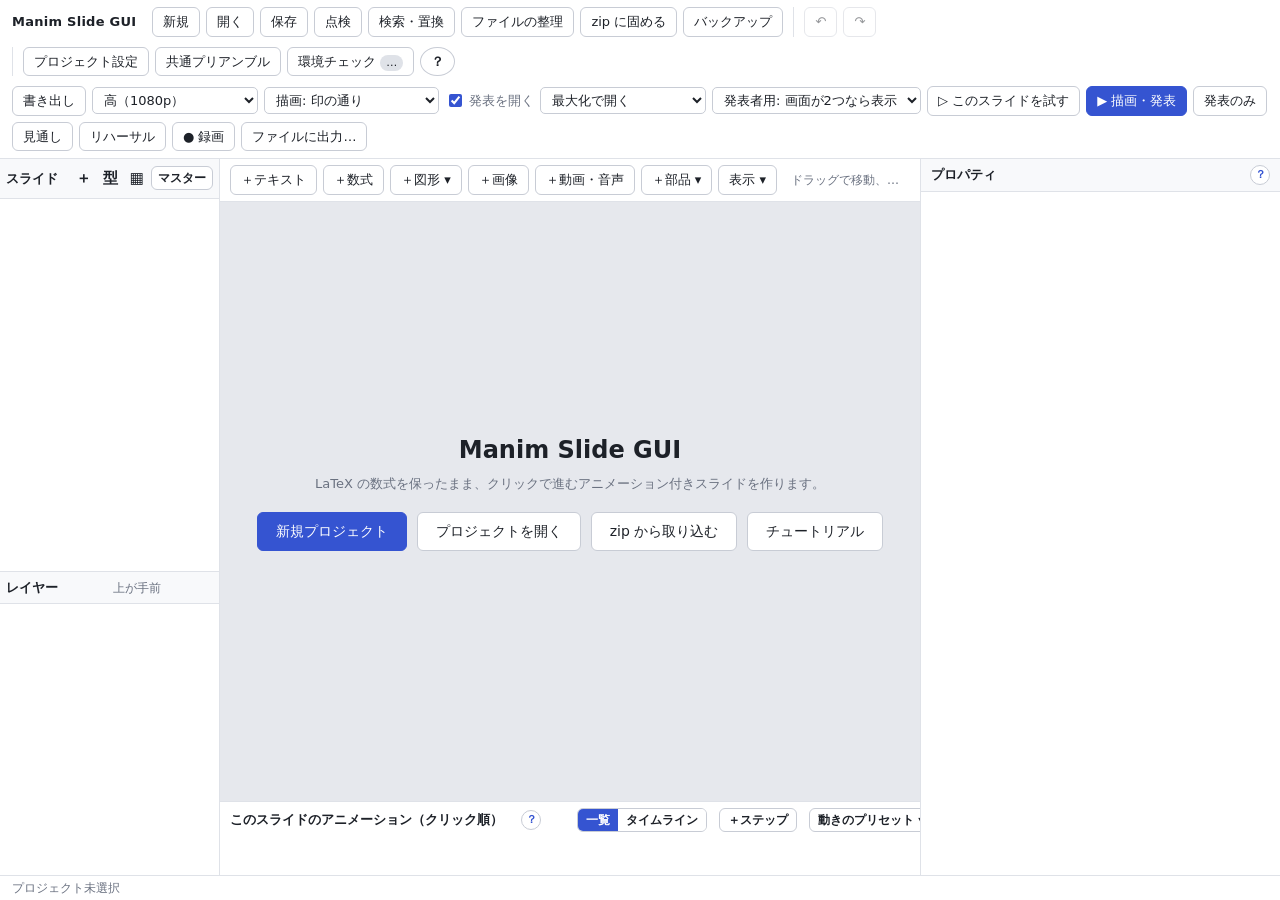
<file: static/index.html>
<!doctype html>
<html lang="ja">
<head>
<meta charset="utf-8">
<meta name="viewport" content="width=device-width, initial-scale=1">
<title>Manim Slide GUI</title>
<link rel="icon" type="image/png" href="/static/icon.png">
<link rel="stylesheet" href="/static/app.css?b=__APP_BUILD__">
<script>
  window.APP_TOKEN = "__APP_TOKEN__";
  // MathJax 4（ローカル配信）。外部への読み込みが起きないよう、フォントの場所をローカルに向け、
  // 読み上げ・メニューなどの補助機能（外部データを読みに行くことがある）を無効にする。
  window.MathJax = {
    loader: {
      paths: { fonts: "/static/vendor/mathjax-fonts" },
      load: [],
    },
    tex: { macros: {} },
    svg: { fontCache: "none" },
    options: {
      enableMenu: false,
      enableSpeech: false,
      enableBraille: false,
      enableEnrichment: false,
      enableExplorer: false,
    },
    startup: { typeset: false },
  };
</script>
<script src="/static/vendor/mathjax/tex-svg.js" defer></script>
<script src="/static/vendor/fabric/fabric.min.js" defer></script>
<script type="module">
  // 更新した直後は、ブラウザに古い版の JS が残っていることがあるので、版が変わったときは読み直してから始める
  const build = "__APP_BUILD__";
  let last = null;
  try { last = localStorage.getItem("manimSlideGuiBuild"); } catch { /* 使えなくても続ける */ }
  if (last !== build) {
    await Promise.all(__APP_FILES__.map((u) => fetch(u, { cache: "reload" }).catch(() => null)));
    try { localStorage.setItem("manimSlideGuiBuild", build); } catch { /* 使えなくても続ける */ }
  }
  await import("/static/js/main.js");
</script>
</head>
<body>
<header class="toolbar">
  <div class="brand">Manim Slide GUI</div>
  <div class="tb-group">
    <button data-action="new" title="新規プロジェクト">新規</button>
    <button data-action="open" title="プロジェクトを開く">開く</button>
    <button data-action="save" data-needs-project title="保存（Ctrl+S）">保存</button>
    <button data-action="lint" data-needs-project id="btn-lint" title="スライドの点検: はみ出し・重なり・小さい文字・色の差・数式の誤り・描画が最新か など">点検</button>
    <button data-action="search" data-needs-project id="btn-search" title="すべてのスライドから探す・置き換える（Ctrl+Shift+F・Ctrl+H）">検索・置換</button>
    <button data-action="cleanup" data-needs-project id="btn-cleanup" title="使っていない画像・動画・音声のファイルを整理する">ファイルの整理</button>
    <button data-action="pack" data-needs-project id="btn-pack" title="プロジェクトを 1 つの zip に固めて、ほかのパソコンへ持ち運ぶ">zip に固める</button>
    <button data-action="backup" data-needs-project id="btn-backup" title="自動保存の設定と、少し前の状態（バックアップ）に戻す">バックアップ</button>
  </div>
  <div class="tb-group">
    <button data-action="undo" id="btn-undo" disabled title="元に戻す（Ctrl+Z）">↶</button>
    <button data-action="redo" id="btn-redo" disabled title="やり直す（Ctrl+Y / Ctrl+Shift+Z）">↷</button>
  </div>
  <div class="tb-group">
    <button data-action="settings" data-needs-project>プロジェクト設定</button>
    <button data-action="preamble" data-needs-project>共通プリアンブル</button>
    <button data-action="env" id="btn-env">環境チェック <span class="badge" id="env-badge">…</span></button>
    <button data-action="help" id="btn-help" class="tb-help" title="使い方の案内（F1 で、今の場所の説明）">？</button>
  </div>
  <div class="tb-spacer"></div>
  <div class="tb-group">
    <button data-action="export" data-needs-project title="Manim Slides の .py を書き出す">書き出し</button>
    <select id="render-quality" title="描画の品質" data-needs-project>
      <option value="low">低（480p）</option>
      <option value="medium">中（720p）</option>
      <option value="high" selected>高（1080p）</option>
      <option value="high30" title="1080p・30 コマ/秒。3D の回転など、描画に時間がかかるときに（時間はほぼ半分）">高（1080p・30fps）</option>
    </select>
    <select id="render-range" title="描画するスライド（「描画しない」の印の通りか、今回だけ選ぶか）" data-needs-project style="width:auto">
      <option value="mark" selected>描画: 印の通り</option>
      <option value="current">描画: このスライドだけ</option>
      <option value="picked" hidden>描画: 選んだスライド</option>
      <option value="pick">描画: 選んで描画…</option>
    </select>
    <label class="tb-check" title="描画が終わったら manim-slides present を開く"><input type="checkbox" id="present-after" checked>発表を開く</label>
    <select id="present-window" style="width:auto" title="発表ウィンドウの開き方（発表中も F キーでフルスクリーンを切り替えられます）">
      <option value="maximized" selected>最大化で開く</option>
      <option value="fullscreen">フルスクリーンで開く</option>
      <option value="normal">通常の大きさで開く</option>
    </select>
    <select id="present-info" style="width:auto" title="発表者用の情報ウィンドウ（現在・次のスライド、フルスクリーン切り替え、全ページの一覧）">
      <option value="auto" selected>発表者用: 画面が2つなら表示</option>
      <option value="show">発表者用: 常に表示</option>
      <option value="hide">発表者用: 表示しない</option>
    </select>
    <button data-action="preview-slide" data-needs-project id="btn-slide-preview" title="編集中のスライドだけを低画質で描画して、小窓で確認します（Ctrl+Enter）">▷ このスライドを試す</button>
    <button data-action="render" data-needs-project class="primary" id="btn-render">▶ 描画・発表</button>
    <button data-action="present" data-needs-project id="btn-present" title="直前の描画結果で発表ウィンドウを開く">発表のみ</button>
    <button data-action="overview" data-needs-project id="btn-overview" title="発表全体の見通し: スライドごとの動きの時間・目安・リハーサルの時間">見通し</button>
    <button data-action="rehearsal" data-needs-project id="btn-rehearsal" title="リハーサル（発表の練習）の記録を比べる。ページごとの時間を、発表の目安や動画の待ち時間に入れる">リハーサル</button>
    <button data-action="record" data-needs-project id="btn-record" title="発表の録画（発表ウィンドウで Ctrl+R）。マイク・カメラの設定と、録画した動画の一覧">● 録画</button>
    <button data-action="convert" data-needs-project id="btn-convert" title="直前の描画結果を、HTML・PDF・PowerPoint のファイルにする（manim-slides convert）">ファイルに出力…</button>
  </div>
</header>

<main class="workspace" id="workspace">
  <aside class="pane left" id="slides-pane">
    <div class="pane-head">
      <span>スライド</span>
      <button class="icon" data-action="add-slide" data-needs-project title="スライドを追加">＋</button>
      <button class="icon" data-action="slide-templates" data-needs-project title="スライドの型（保存した配置から追加・今のスライドを型として保存）">型</button>
      <button class="icon" data-action="sorter" data-needs-project id="btn-sorter" title="スライド一覧: スライドを大きく並べて、まとめて並べ替え・削除・複製・章・付録・マスターを決める">▦</button>
      <button class="small" data-action="masters" data-needs-project id="btn-masters" title="スライドマスター（全スライドに共通で出すロゴ・帯・題名の型・背景色など）を編集する">マスター</button>
    </div>
    <ol class="slide-list" id="slide-list"></ol>
    <div class="master-pane" id="master-pane" hidden></div>
    <div class="pane-head layers-head"><span>レイヤー</span><span class="hint">上が手前</span></div>
    <ol class="layer-list" id="layer-list"></ol>
  </aside>

  <section class="pane center">
    <div class="canvas-tools" id="canvas-tools">
      <button data-action="add-text" data-needs-project>＋テキスト</button>
      <button data-action="add-math" data-needs-project>＋数式</button>
      <button id="btn-add-shape" data-needs-project title="直線・矢印・円・多角形・吹き出しなど">＋図形 ▾</button>
      <button data-action="add-image" data-needs-project title="画像を追加（キャンバスへのドラッグ＆ドロップ、Ctrl+V の貼り付けでも追加できます）">＋画像</button>
      <button data-action="add-media" data-needs-project title="動画・音声を追加（キャンバスへのドラッグ＆ドロップでも追加できます）。発表ウィンドウで、Manim の映像に重ねて再生します">＋動画・音声</button>
      <button id="btn-add-part" data-needs-project title="部品（よく使う要素の組を保存したもの）を置く・選んだ要素を部品にする">＋部品 ▾</button>
      <button id="btn-guides" data-needs-project title="スマートガイド・グリッド・ガイド線">表示 ▾</button>
      <span class="hint" id="canvas-hint">ドラッグで移動、角のハンドルで拡大・縮小、上の丸いハンドルで回転（Shift で 15° 刻み）。画像はドロップや貼り付けでも追加。テキストは Manim と同じ形で表示、数式は MathJax による仮表示です。</span>
    </div>
    <div class="guide-menu" id="guide-menu" hidden></div>
    <div class="preset-menu" id="preset-menu" hidden></div>
    <div class="gd-edit" id="gd-edit" hidden>
      <b id="gd-edit-title">ガイド線の位置</b>
      <div class="row"><select id="gd-edit-axis"><option value="x">縦の線 x =</option><option value="y">横の線 y =</option></select>
        <input id="gd-edit-val" type="number" step="0.05" style="width:7em"><span class="unit">（Manim の座標。中央が 0）</span></div>
      <div class="row"><button type="button" class="small danger" id="gd-edit-del">消す</button><span class="grow"></span>
        <button type="button" class="small" id="gd-edit-cancel">やめる</button><button type="button" class="small primary" id="gd-edit-ok">決める</button></div>
    </div>
    <div class="sorter" id="sorter" hidden>
      <div class="so-bar">
        <b>スライド一覧</b><span class="hint" id="so-count"></span>
        <span class="grow"></span>
        <button type="button" class="small" data-op="dup" title="選んだスライドを複製（Ctrl+D）">複製</button>
        <button type="button" class="small danger" data-op="del" title="選んだスライドを削除（Delete）">削除</button>
        <button type="button" class="small" data-op="top">先頭へ</button><button type="button" class="small" data-op="end">末尾へ</button>
        <button type="button" class="small" data-op="sec" title="選んだスライドを 1 つの章にする（先頭のスライドから章を始める）">章にする…</button>
        <button type="button" class="small" data-op="apx" title="付録にする・付録から外す">付録</button>
        <button type="button" class="small" data-op="skip" title="描画しない・描画する">描画しない</button>
        <button type="button" class="small" data-op="all" title="すべて選ぶ（Ctrl+A）">すべて選ぶ</button>
        <label class="unit">大きさ <input type="range" id="so-size" min="140" max="420" step="20" style="width:90px"></label>
        <button type="button" class="small primary" id="so-close" title="編集に戻る（Esc）">編集に戻る</button>
      </div>
      <p class="hint so-help">クリックで選び、Ctrl+クリックで足す・外す、Shift+クリックで範囲。ドラッグで、選んだスライドをまとめて動かします。ダブルクリック（Enter）でそのスライドを開きます。右クリックで、マスターなどほかの操作も。</p>
      <div class="so-grid" id="so-grid"></div>
    </div>
    <div class="stage" id="stage">
      <div class="stage-inner" id="stage-inner">
        <canvas id="slide-canvas"></canvas>
      </div>
      <div class="welcome" id="welcome">
        <h1>Manim Slide GUI</h1>
        <p>LaTeX の数式を保ったまま、クリックで進むアニメーション付きスライドを作ります。</p>
        <div class="welcome-actions">
          <button class="primary" data-action="new">新規プロジェクト</button>
          <button data-action="open">プロジェクトを開く</button>
          <button data-action="unpack">zip から取り込む</button>
          <button data-action="tutorial" title="練習用のプロジェクトで、操作しながら一通りの流れを体験します（10 分ほど）">チュートリアル</button>
        </div>
        <ul class="recent" id="recent-list"></ul>
      </div>
    </div>
    <div class="step-order" id="step-order">
      <div class="step-order-head">
        <span>このスライドのアニメーション（クリック順）</span><button type="button" class="help-q" data-help="animation" data-help-anchor="" title="動きの付け方の説明" aria-label="動きの付け方の説明">？</button>
        <span class="hint" title="各ステップの前に next_slide() が入ります">ステップ＝クリック 1 回分。ドラッグで順序を入れ替え</span>
        <span class="grow"></span>
        <span class="seg-toggle" id="step-view"><button type="button" class="small on" data-view="list">一覧</button><button type="button" class="small" data-view="timeline" title="動きを時間の帯で見る・ドラッグで始まりと長さを変える">タイムライン</button></span>
        <button type="button" class="small" id="add-step" title="新しいステップ（クリック）を足す">＋ステップ</button>
        <button type="button" class="small" id="btn-presets" title="よく使う動き（組み込み・自分で保存したもの）を、選んだ要素に当てる">動きのプリセット ▾</button>
        <button type="button" class="small" id="anim-fold" title="動きの編集欄を隠す・出す">編集欄を隠す</button>
      </div>
      <ol id="step-chips"></ol>
      <div id="anim-editor" class="anim-editor"></div>
      <div id="timeline" class="timeline" hidden></div>
    </div>
  </section>

  <aside class="pane right" id="props-pane">
    <div class="pane-head"><span id="props-title">プロパティ</span><button type="button" class="help-q" data-help="__ctx" title="選んでいる物の説明（F1）" aria-label="選んでいる物の説明">？</button></div>
    <div class="props" id="props"></div>
  </aside>
</main>

<section class="bottom-panel" id="bottom-panel" hidden>
  <div class="bp-head">
    <div class="bp-tabs">
      <button class="tab active" data-tab="error">エラー</button>
      <button class="tab" data-tab="log">描画ログ</button>
    </div>
    <button class="icon" data-action="close-bottom" title="閉じる">✕</button>
  </div>
  <div class="bp-body" data-tab-body="error" id="error-body" tabindex="-1"></div>
  <div class="bp-body" data-tab-body="log" tabindex="-1" hidden><pre id="render-log"></pre></div>
</section>

<footer class="statusbar">
  <span id="status-project">プロジェクト未選択</span>
  <span id="status-dirty"></span>
  <span class="tb-spacer"></span>
  <progress id="status-progress" max="1" value="0" hidden></progress>
  <span id="status-render"></span>
  <button class="link" data-action="show-bottom" id="status-log-btn" hidden>ログ</button>
</footer>

<div class="toasts" id="toasts"></div>

<!-- スライドの型 -->
<dialog id="dlg-slide-tpl" class="dlg">
  <form method="dialog">
    <h2>スライドの型</h2>
    <p class="field-note">よく使う配置（題名と本文の位置など）を保存しておき、新しいスライドとして足せます。使っている画像・動画などのファイルも一緒に保存し、
      足すときにプロジェクトのフォルダへ写します。保存先はこのパソコンのアプリの設定フォルダで、どのプロジェクトからも使えます。</p>
    <div class="row" style="margin: 8px 0">
      <button type="button" class="primary" id="st-save">今のスライドを型として保存…</button>
      <label class="row"><input type="checkbox" id="st-steps" checked> アニメーション（ステップ）も含める</label>
    </div>
    <ul class="tpl-list" id="st-list"></ul>
    <div class="dlg-actions"><button value="cancel">閉じる</button></div>
  </form>
</dialog>

<!-- 今回だけ描画するスライドを選ぶ -->
<dialog id="dlg-range" class="dlg">
  <form method="dialog">
    <h2>今回描画するスライド</h2>
    <p class="field-note">チェックしたスライドだけを描画します（今回だけ。プロジェクトには保存しません）。ページ番号は、描画するスライドだけで詰めて付けます。
      いつも描画しないスライドは、スライドの一覧の「描画しない」で印を付けます。</p>
    <div class="row" style="margin:6px 0">
      <button type="button" class="small" data-a="all">すべて</button>
      <button type="button" class="small" data-a="none">すべて外す</button>
      <button type="button" class="small" data-a="mark">印の通りに戻す</button>
      <span class="grow"></span><span class="hint" id="rg-count"></span>
    </div>
    <ul class="range-list" id="rg-list"></ul>
    <div class="dlg-actions">
      <button value="cancel">やめる</button>
      <button type="button" class="primary" id="rg-ok">決める</button>
    </div>
  </form>
</dialog>

<!-- HTML・PDF・PowerPoint への出力（manim-slides convert）-->
<dialog id="dlg-convert" class="dlg">
  <form method="dialog">
    <h2>ファイルに出力</h2>
    <p class="field-note">直前に描画した結果（「▶ 描画・発表」で作った動画）を、発表用のファイルにします。出力先はプロジェクトの <code>export</code> フォルダです。</p>
    <div class="cv-presets">
      <span>保存した設定</span>
      <select id="cv-pr" style="flex:1;min-width:10em"></select>
      <button type="button" class="small" id="cv-pr-load">読み込む</button>
      <button type="button" class="small danger" id="cv-pr-del" title="選んだ保存した設定を消す">消す</button>
      <button type="button" class="small" id="cv-pr-save" title="今の形式と設定に名前を付けて保存する（どのプロジェクトでも使えます）">この設定を保存…</button>
      <button type="button" class="small primary" id="cv-batch-open" title="形式や保存した設定をいくつか選んで、順に出力する">まとめて出力…</button>
    </div>
    <div class="cv-batch" id="cv-batch" hidden>
      <b>まとめて出力</b><span class="hint">チェックした形式・設定を、上から順に出力します。形式は、下の画面の今の設定で出力します。</span>
      <label class="cv-ball"><input type="checkbox" id="cv-batch-all"> <b>すべて選ぶ</b></label>
      <ul id="cv-batch-list"></ul>
      <div class="row"><button type="button" class="small primary" id="cv-batch-go">選んだ設定で出力</button><button type="button" class="small" id="cv-batch-close">閉じる</button></div>
    </div>
    <div class="fmt">
      <label><input type="radio" name="cv-fmt" value="html" checked> <b>HTML</b>（ブラウザで発表。動き・くり返し・自動で次へ・発表者ノート（S キー）が使えます）</label>
      <label style="margin-left:22px"><input type="checkbox" id="cv-onefile"> 1 つのファイルにまとめる（動画を中に入れる。ファイルが大きくなります）</label>
      <label><input type="radio" name="cv-fmt" value="pdf"> <b>PDF</b>（動きは入りません。印刷・配布用）</label>
      <label style="margin-left:22px"><input type="radio" name="cv-pdf" value="steps" checked> ステップごと（クリックの区切りごとの最後の画面を 1 ページずつ）</label>
      <label style="margin-left:22px"><input type="radio" name="cv-pdf" value="pages"> スライドごと（各スライドの最後のステップの画面だけを 1 ページに。ページ番号とページがそろいます）</label>
      <label><input type="radio" name="cv-fmt" value="pptx"> <b>PowerPoint</b>（区切りごとの動画を 1 枚ずつ。発表者ノートも入ります）</label>
      <label><input type="radio" name="cv-fmt" value="mp4"> <b>動画（mp4）</b>（クリックせずに最後まで流した 1 本の動画。動画サイトや配布用）</label>
      <label style="margin-left:22px;display:flex;align-items:center;gap:6px;flex-wrap:wrap"><span style="white-space:nowrap">クリックの区切りで <input type="number" id="cv-wait" min="0" max="600" step="0.5" value="2" style="width:5em"> 秒待つ</span>
        <span class="field-note">（ステップ・スライドの初めの表示ごとに変えた所は、その秒数）</span></label>
      <label style="margin-left:22px"><input type="checkbox" id="cv-srt"> 発表者ノートを字幕ファイル（.srt）にする</label>
      <label style="margin-left:44px;display:flex;align-items:center;gap:6px"><span style="white-space:nowrap">字幕の中身</span>
        <select id="cv-srtmode" style="width:auto">
          <option value="all">スライドのノートとステップのノート</option>
          <option value="step">ステップのノートだけ</option>
        </select></label>
      <label><input type="radio" name="cv-fmt" value="handout"> <b>配布資料（PDF）</b>（スライドとノート・メモ欄を用紙に並べる。文字を選べる・探せる）</label>
      <label style="margin-left:22px;display:flex;align-items:center;gap:6px;flex-wrap:wrap">並べ方
        <select id="cv-ho-layout" style="width:auto">
          <option value="notes1">1 枚＋ノート</option><option value="notes2">2 枚＋ノート</option><option value="notes3">3 枚＋ノート</option>
          <option value="memo2">2 枚＋メモ欄</option><option value="memo3">3 枚＋メモ欄</option>
          <option value="grid4">4 枚</option><option value="grid6">6 枚</option><option value="grid9">9 枚</option></select>
        用紙 <select id="cv-ho-paper" style="width:auto"><option>A4</option><option>A3</option><option value="B5">B5（JIS）</option><option>Letter</option></select>
        向き <select id="cv-ho-orient" style="width:auto"><option value="auto">おまかせ（4 枚は横・ほかは縦）</option><option value="portrait">縦</option><option value="landscape">横</option></select>
        <select id="cv-ho-unit" style="width:auto"><option value="slide">スライドごと</option><option value="step">ステップごと</option></select></label>
      <label><input type="radio" name="cv-fmt" value="png"> <b>画像（PNG）</b>（ページ・ステップごとの画面。資料や SNS に貼る用）</label>
      <label style="margin-left:22px;display:flex;align-items:center;gap:6px;flex-wrap:wrap">
        <select id="cv-png-unit" style="width:auto"><option value="slide">スライドごと（最後の画面）</option><option value="step">ステップごと</option></select></label>
      <label><input type="radio" name="cv-fmt" value="gif"> <b>動く画像（GIF）</b>（スライドごとに、動きをつないだ GIF）</label>
      <label style="margin-left:22px;display:flex;align-items:center;gap:6px;flex-wrap:wrap">幅
        <select id="cv-gif-width" style="width:auto"><option value="480">480</option><option value="720" selected>720</option><option value="960">960</option><option value="1280">1280</option></select>
        コマの数 <select id="cv-gif-fps" style="width:auto"><option value="10">10 / 秒</option><option value="15" selected>15 / 秒</option><option value="20">20 / 秒</option><option value="30">30 / 秒</option></select></label>
      <label style="margin-left:22px;display:flex;align-items:center;gap:6px;flex-wrap:wrap">PNG・GIF のページ
        <input type="text" id="cv-img-pages" placeholder="空ならすべて（例: 1-3, 5, A1）" style="width:16em"></label>
    </div>
    <ul class="notes-list" id="cv-notes"></ul>
    <div class="cv-status" id="cv-status"></div>
    <details id="cv-logbox" hidden><summary>ログ</summary><pre class="cv-log" id="cv-log"></pre></details>
    <div class="dlg-actions">
      <button type="button" id="cv-open">フォルダを開く</button>
      <span class="grow"></span>
      <button value="cancel">閉じる</button>
      <button type="button" id="cv-cancel" hidden>やめる</button>
      <button type="button" class="primary" id="cv-go">出力する</button>
    </div>
  </form>
</dialog>

<!-- 検索・置換（画面の右上に出す。開いたまま編集できる）-->
<div id="search-panel" class="search-panel" hidden>
  <div class="sr-head"><b>検索・置換</b><span class="grow"></span><button type="button" class="small" id="sr-close" title="閉じる（Esc）">×</button></div>
  <div class="sr-row"><input type="text" id="sr-find" placeholder="探す文字（Enter で最初の場所へ）"></div>
  <div class="sr-row" id="sr-replace-row"><input type="text" id="sr-replace" placeholder="置き換える文字（空なら消す）"></div>
  <div class="sr-row sr-opts">
    <label><input type="checkbox" id="sr-case"> 大文字・小文字を区別</label>
    <label title="$1 などで、かっこで囲んだ所を置き換えに使えます"><input type="checkbox" id="sr-regex"> 正規表現</label>
    <select id="sr-scope"><option value="all">すべてのスライド</option><option value="slide">今のスライド</option></select>
  </div>
  <div class="sr-row sr-opts">
    <label><input type="checkbox" id="sr-c-text" checked> 文字</label>
    <label><input type="checkbox" id="sr-c-math" checked> 数式</label>
    <label><input type="checkbox" id="sr-c-notes" checked> ノート</label>
    <label><input type="checkbox" id="sr-c-code" checked> コード</label>
  </div>
  <div class="sr-row"><span class="field-note" id="sr-count"></span><span class="grow"></span><button type="button" class="small primary" id="sr-all" disabled>すべて置換</button></div>
  <ul class="sr-list" id="sr-list"></ul>
  <p class="field-note sr-foot">文字＝テキスト・表・グラフや図形のラベル。要素の名前（変数名）・ファイル・色などの設定は探しません。置換は「元に戻す」（Ctrl+Z）で 1 回で戻せます。</p>
</div>

<!-- スライドの点検（画面の右上。開いたまま直せる）-->
<div id="lint-panel" class="search-panel" hidden>
  <div class="sr-head"><b>スライドの点検</b><span class="grow"></span><button type="button" class="small" id="lint-fold" title="畳む・広げる（項目を押して要素へ飛ぶと、自動で畳みます）">畳む</button><button type="button" class="small" id="lint-close" title="閉じる">×</button></div>
  <div class="sr-row"><span class="seg-toggle" id="lint-tabs"><button type="button" class="small on" data-tab="lint">点検</button><button type="button" class="small" data-tab="yure" title="全角・半角、句読点、同じ語の書き方のゆれ">表記ゆれ</button></span>
    <span class="field-note" id="lint-count"></span><span class="grow"></span><button type="button" class="small" id="lint-again">もう一度調べる</button></div>
  <ul class="sr-list" id="lint-list"></ul>
  <ul class="sr-list" id="yure-list" hidden></ul>
  <div class="sr-row"><label><input type="checkbox" id="lint-auto" checked> 発表の前に自動で点検する（「描画・発表」で発表するとき・「発表のみ」）</label></div>
  <p class="field-note sr-foot">押すと、そのスライド・要素へ移ります。わざとそうしている所は「無視する」を押すと、次からは出しません（プロジェクトに覚えます）。
    文字の大きさ・色の差は、後ろの席から見やすいかの目安です。</p>
</div>

<!-- 発表の前の点検 -->
<dialog id="dlg-lintgate" class="dlg">
  <form method="dialog">
    <h2>発表の前の点検</h2>
    <p id="lg-summary"></p>
    <ul class="lg-list" id="lg-list"></ul>
    <label class="row"><input type="checkbox" id="lg-off"> 次から、発表の前に点検しない</label>
    <div class="dlg-actions">
      <button type="button" id="lg-list-btn">発表をやめて、点検の一覧を見る</button>
      <span class="grow"></span>
      <button type="button" class="primary" id="lg-go">このまま続ける</button>
    </div>
  </form>
</dialog>

<!-- 使っていないファイルの整理 -->
<dialog id="dlg-cleanup" class="dlg dlg-wide">
  <form method="dialog">
    <h2>使っていないファイルの整理</h2>
    <p class="field-note">プロジェクトの <code>images</code>・<code>clips</code> フォルダのうち、どのスライドでも使っていないファイルを、<code>unused</code> フォルダへ移します。
      移したファイルは「戻す」で元に戻せ、要らなければ「完全に削除」で消せます。ステップのコードなどにファイルの名前が書いてあるものは、使っているものとして扱います。</p>
    <p class="field-note" id="cl-summary"></p>
    <h3 class="rc-h"><label><input type="checkbox" id="cl-all-unused" checked> 使っていないファイル</label></h3>
    <ul class="cl-list" id="cl-unused"></ul>
    <div id="cl-kept-box" hidden>
      <h3 class="rc-h">バックアップや「元に戻す」の履歴だけが使っているファイル</h3>
      <p class="field-note">今のスライドでは使っていません。移すと、そのバックアップに戻したときや元に戻したときに、ファイルが見つからなくなります（初めは選んでいません）。</p>
      <ul class="cl-list" id="cl-kept"></ul>
    </div>
    <div class="dlg-actions" style="justify-content:flex-start"><button type="button" class="primary" id="cl-move" disabled>unused フォルダへ移す</button></div>
    <div id="cl-trash-box" hidden>
      <h3 class="rc-h"><label><input type="checkbox" id="cl-all-trash"> unused フォルダの中</label> <span class="field-note" id="cl-trash-total"></span></h3>
      <ul class="cl-list" id="cl-trash"></ul>
      <div class="dlg-actions" style="justify-content:flex-start">
        <button type="button" id="cl-restore" disabled>選んだものを元の場所に戻す</button>
        <button type="button" class="danger" id="cl-purge" disabled>選んだものを完全に削除</button>
      </div>
    </div>
    <div class="dlg-actions">
      <button type="button" id="cl-folder">unused フォルダを開く</button>
      <span class="grow"></span>
      <button value="cancel">閉じる</button>
    </div>
  </form>
</dialog>

<!-- 自動保存とバックアップ -->
<dialog id="dlg-backup" class="dlg dlg-wide">
  <form method="dialog">
    <h2>自動保存とバックアップ</h2>
    <fieldset class="rc-set">
      <legend>設定（このパソコンのすべてのプロジェクトに使います）</legend>
      <div class="rc-row"><label><input type="checkbox" id="bk-auto"> 自動保存</label>
        <span>変更が止まって</span><select id="bk-delay"><option value="2">2 秒</option><option value="3">3 秒</option><option value="5">5 秒</option><option value="10">10 秒</option><option value="30">30 秒</option></select><span>たったら保存する（変え続けていても 30 秒ごとに保存）</span></div>
      <div class="rc-row"><label><input type="checkbox" id="bk-on"> バックアップ</label>
        <span>保存したとき、前のバックアップから</span><select id="bk-every"><option value="5">5 分</option><option value="10">10 分</option><option value="15">15 分</option><option value="30">30 分</option><option value="60">1 時間</option></select><span>過ぎていれば作る</span></div>
      <p class="field-note">バックアップは、プロジェクトの <code>backups</code> フォルダに、スライドの内容とプリアンブルを保存します（画像・動画のファイルは含みません）。
        プロジェクトを開いたときと、バックアップから戻す直前にも作ります。自動で作ったものは、新しい 20 個と、それより古いものは 1 日 1 個を 30 日分残します。
        「今の状態を控える」で作ったものは、自動では消しません。</p>
    </fieldset>
    <div class="rc-row"><input type="text" id="bk-label" placeholder="メモ（例: 先生に見せる前）" maxlength="100" style="flex:1">
      <button type="button" id="bk-make">今の状態を控える</button></div>
    <h3 class="rc-h">バックアップ <span class="field-note" id="bk-total"></span></h3>
    <ul class="rc-list" id="bk-list"></ul>
    <div class="dlg-actions">
      <button type="button" id="bk-folder">フォルダを開く</button>
      <span class="grow"></span>
      <button value="cancel">閉じる</button>
    </div>
  </form>
</dialog>

<!-- リハーサルの記録 -->
<dialog id="dlg-bkcmp" class="dlg dlg-wide">
  <form method="dialog">
    <h2>バックアップと今を比べる</h2>
    <p class="field-note" id="bc-summary"></p>
    <label class="row"><input type="checkbox" id="bc-same"> 変わっていないスライドも出す</label>
    <ol class="bc-list" id="bc-list"></ol>
    <div class="dlg-actions"><button value="cancel" formnovalidate>閉じる</button></div>
  </form>
</dialog>

<dialog id="dlg-overview" class="dlg dlg-wide">
  <form method="dialog">
    <h2>発表全体の見通し</h2>
    <p class="field-note">スライドごとに、<span class="ov-key ov-anim"></span>動きの時間（描画される長さ。コードのステップは数えません）・
      <span class="ov-key ov-target"></span>目安の時間・<span class="ov-key ov-real"></span>リハーサルでかかった時間を並べます。行を押すと、そのスライドへ移ります。</p>
    <div class="rc-row"><span>リハーサル</span><select id="ov-rh"></select><label class="row"><input type="checkbox" id="ov-appx"> 付録も出す</label></div>
    <div id="ov-table" class="ov-wrap"></div>
    <div class="dlg-actions"><button value="cancel" formnovalidate>閉じる</button></div>
  </form>
</dialog>

<dialog id="dlg-rehearsal" class="dlg dlg-wide">
  <form method="dialog">
    <h2>リハーサルの記録</h2>
    <p class="field-note">発表ウィンドウの情報ウィンドウで「● リハーサルを始める」を押して発表を通すと、ページごとにかかった時間を記録します
      （「■ リハーサルを終えて保存」か、発表ウィンドウを閉じると保存）。保存先はプロジェクトの <code>rehearsals</code> フォルダです。</p>
    <div class="rc-row"><span>記録</span><select id="rh-a"></select><span>と比べる</span><select id="rh-b"></select></div>
    <div id="rh-table" class="rh-wrap"></div>
    <div class="rc-row" style="margin-top:8px">
      <button type="button" id="rh-apply-target">この記録の時間を「発表の目安」にする</button>
      <span>丸め</span><select id="rh-round"><option value="1">1 秒</option><option value="5" selected>5 秒</option><option value="10">10 秒</option><option value="30">30 秒</option></select>
      <button type="button" id="rh-apply-wait" title="区切りに居た時間から、動きの時間を引いたもの（クリックを待った時間）を、ステップ・スライドの「動画での待ち」に入れます">この記録で「動画での待ち」を決める</button>
    </div>
    <div class="dlg-actions">
      <button type="button" class="danger" id="rh-delete">この記録を削除</button>
      <span class="grow"></span>
      <button value="cancel">閉じる</button>
      <button type="button" class="primary" id="rh-present">発表を開く</button>
    </div>
  </form>
</dialog>

<!-- 発表の録画 -->
<dialog id="dlg-record" class="dlg dlg-wide">
  <form method="dialog">
    <h2>発表の録画</h2>
    <p class="field-note">発表ウィンドウで <b>Ctrl+R</b> を押すと録画を始めます（もう一度で一時停止・再開、<b>Ctrl+Shift+R</b> か、発表ウィンドウを閉じると終わり）。
      発表者用の情報ウィンドウにも同じボタンがあります。終わると、ここで自動で 1 本の動画（mp4）にします。保存先はプロジェクトの <code>recordings</code> フォルダです。</p>
    <fieldset class="rc-set">
      <legend>録るもの（次に発表ウィンドウを開いたときから）</legend>
      <div class="rc-row"><label><input type="checkbox" id="rc-mic"> マイク（自分の声）</label>
        <select id="rc-mic-dev"></select></div>
      <div class="rc-row"><label><input type="checkbox" id="rc-cam"> カメラ（隅に小さく入れる）</label>
        <select id="rc-cam-dev"></select></div>
      <div class="rc-row"><button type="button" class="small" id="rc-refresh">マイク・カメラを調べ直す</button><span class="field-note" id="rc-dev-note"></span></div>
    </fieldset>
    <fieldset class="rc-set">
      <legend>動画にするときの設定（「動画にし直す」で、録ったあとでも変えられます）</legend>
      <div class="rc-row"><label>カメラの位置</label>
        <select id="rc-corner"><option value="br">右下</option><option value="bl">左下</option><option value="tr">右上</option><option value="tl">左上</option></select>
        <label>大きさ</label>
        <select id="rc-size"><option value="0.18">小</option><option value="0.25">中</option><option value="0.33">大</option></select>
        <label><input type="checkbox" id="rc-round"> 角を丸める</label></div>
      <div class="rc-row"><label><input type="checkbox" id="rc-slide"> スライドの音（効果音・BGM・発表で再生する動画や音声）</label>
        <label>音量</label><input type="range" id="rc-slidevol" min="0" max="2" step="0.05"><span id="rc-slidevol-v" class="rc-vol"></span></div>
      <div class="rc-row"><label>マイクの音量</label><input type="range" id="rc-micvol" min="0" max="3" step="0.05"><span id="rc-micvol-v" class="rc-vol"></span></div>
    </fieldset>
    <h3 class="rc-h">録画した動画</h3>
    <ul class="rc-list" id="rc-list"></ul>
    <div class="dlg-actions">
      <button type="button" id="rc-folder">フォルダを開く</button>
      <span class="grow"></span>
      <button value="cancel">閉じる</button>
      <button type="button" class="primary" id="rc-present">発表を開く</button>
    </div>
  </form>
</dialog>

<!-- 新規プロジェクト / プロジェクト設定（F19・F20）-->
<dialog id="dlg-project" class="dlg">
  <form method="dialog" id="form-project">
    <h2><span id="dlg-project-title">新規プロジェクト</span></h2>
    <div class="form-grid">
      <label for="pj-tpl">テンプレート</label>
      <div>
        <div class="row"><select id="pj-tpl"><option value="">（使わない）</option></select>
          <button type="button" class="small" id="pj-tpl-save" title="下の設定（と共通プリアンブル）を、テンプレートとして保存する">今の設定を保存…</button>
          <button type="button" class="small danger" id="pj-tpl-del" title="選んでいるテンプレートを削除する" disabled>削除</button></div>
        <div class="field-note" id="pj-tpl-note">選ぶと、背景色・フォント・文字サイズ・文字色・ページ番号など（と共通プリアンブル）を、下の欄に入れます。</div>
      </div>
      <label for="pj-name">プロジェクト名</label>
      <div>
        <input id="pj-name" required autocomplete="off" placeholder="例: 微分の発表">
        <div class="field-note" id="pj-name-note"></div>
      </div>
      <label for="pj-parent" class="only-new">保存先</label>
      <div class="only-new row">
        <input id="pj-parent" autocomplete="off">
        <button type="button" id="pj-browse">参照…</button>
      </div>
      <label for="pj-bg">背景色</label>
      <div class="row"><input type="color" id="pj-bg"><input id="pj-bg-hex" class="hex" maxlength="7"></div>
      <label for="pj-font">既定のフォント</label>
      <div>
        <select id="pj-font"></select>
        <div class="field-note" id="pj-font-note"></div>
      </div>
      <label for="pj-texfont">LaTeX の文字の書体</label>
      <div>
        <select id="pj-texfont"><option value="serif">明朝（LaTeX の既定）</option><option value="sans">ゴシック（本文と書体をそろえる）</option></select>
        <div class="field-note">題名・LaTeX の文章・箇条書き・定理のブロック・表・図形のラベルなど、LaTeX で組む文字（日本語と英数字）の書体です。数式の文字（x など）は変わりません。テキストの要素は「既定のフォント」です。</div>
      </div>
      <label class="only-settings">プロジェクトのフォント</label>
      <div class="only-settings" id="pj-pfonts"></div>
      <label for="pj-size">既定の文字サイズ</label>
      <div class="row"><input type="number" id="pj-size" min="4" max="400" step="1"><span class="unit">（Manim の font_size）</span></div>
      <label for="pj-color">既定の文字色</label>
      <div>
        <div class="row"><input type="color" id="pj-color"><input id="pj-color-hex" class="hex" maxlength="7">
          <button type="button" id="pj-color-suggest" class="small">背景に合わせる</button></div>
        <div class="field-note" id="pj-color-note"></div>
      </div>
      <label for="pj-scale" class="only-settings">文字サイズの換算係数</label>
      <div class="only-settings row"><input type="number" id="pj-scale" min="0.1" max="10" step="0.05"><span class="unit">GUI の値 × 係数 = Manim の font_size</span></div>
      <label class="only-settings">3D</label>
      <div class="only-settings">
        <label class="row"><input type="checkbox" id="pj-use3d"> 3D を使う（ThreeDSlide で書き出す）</label>
        <div class="field-note">オンにすると、立体・3D 座標軸・曲面などを置けます。カメラは向き（φ・θ）と拡大率で動かす方式になり、
          <code>self.camera.frame</code> は使えなくなります（スライドのパネルで、スライドごとの初めのカメラの向きを決めます）。</div>
        <div class="row">キャンバスでの 3D の重なり <select id="pj-depth3d" style="width:auto"><option value="scene">描画と同じ（まとめて描く）</option><option value="depth">奥行き（物の中心の距離）の順</option><option value="layer">レイヤーの順</option></select></div>
        <div class="field-note">描画では、すべての物の小さな面が、カメラに近い順に重なります（食い込んだ物・曲面どうしも正しく）。「描画と同じ」は、キャンバスでもスライドの 3D の物をまとめて 1 枚に描きます（3D の物を変えるたびに、描き直しに数秒かかります）。
          「奥行きの順」「レイヤーの順」は、物ごとの絵を重ねるだけなので速いですが、食い込んだ物などは描画と違うことがあります。</div>
      </div>
      <label>ページ番号</label>
      <div>
        <label class="row"><input type="checkbox" id="pj-pn"> ページ番号を付ける</label>
        <div class="row"><span class="unit">位置</span><select id="pj-pn-pos">
            <option value="br">右下</option><option value="bc">下の中央</option><option value="bl">左下</option>
            <option value="tr">右上</option><option value="tc">上の中央</option><option value="tl">左上</option></select>
          <span class="unit">書き方</span><select id="pj-pn-fmt"><option value="n">3</option><option value="n/N">3 / 10（全体のページ数も）</option></select></div>
        <div class="row"><span class="unit">大きさ</span><input type="number" id="pj-pn-size" min="4" max="200" step="1" style="width:5em">
          <span class="unit">色</span><input type="color" id="pj-pn-color"><label class="row"><input type="checkbox" id="pj-pn-same"> 既定の文字色</label></div>
        <div class="field-note">ここでオン・オフしたあとも、スライドのパネル（要素を選んでいないとき）で、スライドごとに「付ける・付けない」と番号を変えられます。
          番号はスライドの順に 1, 2, 3, …（スライドで番号を指定すると、次のスライドからはその続き）。文字は既定のフォントで書きます。</div>
      </div>
      <label>章の表示</label>
      <div>
        <div class="row"><span class="unit">スライドに</span><select id="pj-sec-disp">
            <option value="none">出さない</option><option value="name">章の名前</option><option value="bar">進み具合のバー</option><option value="both">章の名前とバー</option></select></div>
        <div class="row"><span class="unit">名前の位置</span><select id="pj-sec-pos">
            <option value="tl">左上</option><option value="tc">上の中央</option><option value="tr">右上</option>
            <option value="bl">左下</option><option value="bc">下の中央</option><option value="br">右下</option></select>
          <span class="unit">バーの位置</span><select id="pj-sec-bar"><option value="top">上の端</option><option value="bottom">下の端</option></select></div>
        <div class="row"><span class="unit">大きさ</span><input type="number" id="pj-sec-size" min="4" max="200" step="1" style="width:5em">
          <span class="unit">文字の色</span><input type="color" id="pj-sec-color"><label class="row"><input type="checkbox" id="pj-sec-same"> 既定の文字色</label>
          <span class="unit">バーの色</span><input type="color" id="pj-sec-barcolor"></div>
        <div class="field-note">章は、スライドのパネルの「章・付録・時間」で「このスライドから新しい章」にして作ります。バーは本編の中の進み具合で、章ごとに区切ります
          （付録には出しません）。スライドごとに「章の表示を隠す」こともできます。</div>
      </div>
      <label class="only-settings">新しいスライド</label>
      <div class="only-settings">
        <label class="row"><input type="checkbox" id="pj-autotitle"> 「＋スライド」で、マスターの題名の型の題名を置いておく</label>
        <div class="field-note">マスターに題名があるとき、新しいスライドに題名を置きます（文字を書くまでは薄く表示され、描画されません）。</div>
      </div>
      <label class="only-settings">定理・番号</label>
      <div class="only-settings">
        <div class="row"><span class="unit">番号の付け方</span><select id="pj-refnum"><option value="chapter">章ごと（定理 3.1、(3.1)、図 3.1）</option><option value="global">通し（定理 1、(1)、図 1）</option></select></div>
        <div class="thm-styles" id="pj-thm"></div>
        <div class="row"><span class="unit">証明の見出し</span><input id="pj-prooftitle" maxlength="40" style="width:14em" placeholder="{対象} の{証明}"></div>
        <div class="field-note">何の証明かを選んだ証明の見出しの形。{対象} が「定理 1.2」など、{証明} が上の「証明」の名前になります（例: 英語なら「{証明} of {対象}」）。</div>
        <div class="field-note">定理・定義などのブロックの、種類ごとの名前（見出しの文字）と色。定理・定義・補題・系・命題・例・注意は、同じ番号の列で数えます（式・図は別の列）。</div>
      </div>
      <label class="only-new">共通プリアンブル</label>
      <div class="only-new">
        <label class="radio"><input type="radio" name="pj-pre" value="empty"> 空から始める</label>
        <label class="radio"><input type="radio" name="pj-pre" value="template" id="pj-pre-template"> 定番テンプレートから始める</label>
        <label class="radio" hidden id="pj-pre-theme-row"><input type="radio" name="pj-pre" value="theme" id="pj-pre-theme"> 選んだテンプレートのプリアンブル</label>
        <pre class="preview" id="pj-pre-preview"></pre>
      </div>
    </div>
    <p class="field-note only-settings">既定のフォント・文字サイズ・文字色の変更は、これから置く要素にだけ適用されます（置いてある要素は変わりません）。背景色はすぐに反映されます。</p>
    <div class="form-error" id="pj-error"></div>
    <div class="dlg-actions">
      <button type="button" class="danger only-settings" id="pj-delete" title="このプロジェクトのフォルダを、ごみ箱へ移す">このプロジェクトを削除…</button>
      <span class="grow"></span>
      <button value="cancel" formnovalidate>キャンセル</button>
      <button value="ok" class="primary" id="pj-ok">作成</button>
    </div>
  </form>
</dialog>

<!-- プロジェクトを開く -->
<dialog id="dlg-open" class="dlg">
  <form method="dialog" id="form-open">
    <h2>プロジェクトを開く</h2>
    <p class="field-note">project.json があるフォルダを指定します。</p>
    <div class="row"><input id="op-folder" autocomplete="off" placeholder="例: E:\Slides\微分の発表"><button type="button" id="op-browse">参照…</button></div>
    <ul class="recent" id="op-recent"></ul>
    <div class="form-error" id="op-error"></div>
    <div class="dlg-actions">
      <button type="button" id="op-unpack" title="「zip に固める」で作った zip を取り出して開く">zip から取り込む…</button>
      <span class="grow"></span>
      <button value="cancel" formnovalidate>キャンセル</button>
      <button value="ok" class="primary">開く</button>
    </div>
  </form>
</dialog>

<!-- 持ち運び: zip に固める -->
<dialog id="dlg-pack" class="dlg">
  <form method="dialog" id="form-pack">
    <h2>zip に固める（持ち運び）</h2>
    <p class="field-note">プロジェクトを 1 つの zip ファイルにまとめます。ほかのパソコンでは「開く」→「zip から取り込む」で開けます。
      使っているフォントと LaTeX のパッケージ、アプリと Manim の版も記録され、取り込むときにその環境と見比べます。</p>
    <ul class="pk-list" id="pk-groups"></ul>
    <p class="field-note" id="pk-total"></p>
    <label class="field">保存先
      <div class="row"><input id="pk-dest" autocomplete="off"><button type="button" id="pk-browse">参照…</button></div>
    </label>
    <p class="field-note">入れないもの: <code>unused</code> フォルダ（ファイルの整理で移したもの）と、作り直せる一時ファイル。</p>
    <div class="form-error" id="pk-error"></div>
    <div class="pk-done" id="pk-done" hidden></div>
    <div class="dlg-actions">
      <button type="button" id="pk-reveal" hidden>保存したフォルダを開く</button>
      <span class="grow"></span>
      <button value="cancel" formnovalidate>閉じる</button>
      <button type="button" class="primary" id="pk-run">zip を作る</button>
    </div>
  </form>
</dialog>

<!-- 持ち運び: zip から取り込む -->
<dialog id="dlg-unpack" class="dlg">
  <form method="dialog" id="form-unpack">
    <h2>zip から取り込む</h2>
    <div id="up-step1">
      <label class="field">zip ファイル
        <div class="row"><input id="up-zip" autocomplete="off" placeholder="例: D:\持ち運び\微分の発表.zip"><button type="button" id="up-browse-zip">参照…</button></div>
      </label>
      <label class="field">取り出し先（この中に新しいフォルダを作ります）
        <div class="row"><input id="up-parent" autocomplete="off"><button type="button" id="up-browse-parent">参照…</button></div>
      </label>
      <p class="field-note" id="up-info"></p>
    </div>
    <div id="up-step2" hidden>
      <p class="ok" id="up-opened"></p>
      <div id="up-compare"></div>
    </div>
    <div class="form-error" id="up-error"></div>
    <div class="dlg-actions">
      <button type="button" id="up-env" hidden>環境チェックを開く</button>
      <span class="grow"></span>
      <button value="cancel" formnovalidate id="up-close">キャンセル</button>
      <button type="button" class="primary" id="up-run">取り出して開く</button>
    </div>
  </form>
</dialog>

<!-- プロジェクトの削除 -->
<dialog id="dlg-delproj" class="dlg">
  <form method="dialog">
    <h2>プロジェクトを削除</h2>
    <p class="note-ng"><b>「<span id="dp-name"></span>」のフォルダを、中のファイルごとごみ箱へ移します。</b></p>
    <p class="field-note"><code id="dp-folder"></code><br><span id="dp-size"></span></p>
    <p class="field-note">スライド・取り込んだ画像や動画・描画の結果・バックアップ・録画・出力したファイルなど、フォルダの中のものがすべて移ります。
      ごみ箱から元に戻せますが、ごみ箱を空にすると戻せません。「最近のプロジェクト」の一覧からも外します。</p>
    <p class="note-ng" id="dp-current" hidden>今開いているプロジェクトです。削除すると閉じて、初めの画面に戻ります（保存していない変更も失われます）。</p>
    <label class="row"><input type="checkbox" id="dp-ok"> 削除してよいことを確かめました</label>
    <div class="form-error" id="dp-error"></div>
    <div class="dlg-actions">
      <button value="cancel" formnovalidate>キャンセル</button>
      <button type="button" class="danger" id="dp-run" disabled>ごみ箱へ移す</button>
    </div>
  </form>
</dialog>

<!-- 共通プリアンブル（F4）-->
<dialog id="dlg-preamble" class="dlg wide">
  <form method="dialog" id="form-preamble">
    <h2>共通プリアンブル <code>preamble.tex</code></h2>
    <p class="field-note">\usepackage や \newcommand を通常の LaTeX と同じ書き方で書きます。日本語用の zxjatype・zxjafont はアプリが自動で先頭に加えるので、書く必要はありません。</p>
    <div id="pre-editor"></div>
    <div id="pre-result" class="pre-result"></div>
    <div class="dlg-actions spread">
      <div>
        <button type="button" id="pre-reload" title="外部エディタで編集した内容を取り込む">再読み込み</button>
        <button type="button" id="pre-save-template" title="この内容を、新規プロジェクトで使う定番テンプレートとして保存">定番テンプレートとして保存</button>
      </div>
      <div>
        <button value="cancel" formnovalidate>閉じる</button>
        <button type="button" class="primary" id="pre-save">保存してテスト</button>
      </div>
    </div>
  </form>
</dialog>

<!-- 環境チェック（F16）-->
<dialog id="dlg-env" class="dlg wide">
  <form method="dialog">
    <h2>環境チェック</h2>
    <div id="env-summary" class="env-summary"></div>
    <table class="env-table"><thead><tr><th></th><th>項目</th><th>版</th><th>内容</th></tr></thead><tbody id="env-rows"></tbody></table>
    <div class="dlg-actions spread">
      <span class="field-note" id="env-meta"></span>
      <div>
        <button type="button" id="env-recheck">再チェック</button>
        <button value="close" class="primary">閉じる</button>
      </div>
    </div>
  </form>
</dialog>
</body>
</html>
</file>
<file: static/app.css>
:root {
  --bg: #f3f4f6;
  --panel: #ffffff;
  --panel-2: #f8f9fb;
  --line: #dfe2e8;
  --line-strong: #c8ccd5;
  --text: #1d2128;
  --muted: #6a7180;
  --accent: #3554d1;
  --accent-soft: #e8ecfb;
  --ok: #1f8a4c;
  --warn: #b26a00;
  --ng: #c62f3a;
  --ng-soft: #fdecee;
  --warn-soft: #fff6e5;
  --hl-line: rgba(198, 47, 58, 0.16);
  --stage: #e6e8ed;
  --mono: "Cascadia Mono", "Consolas", "Menlo", "DejaVu Sans Mono", monospace;
  --ui: "Yu Gothic UI", "Meiryo UI", "BIZ UDPGothic", "Noto Sans JP", system-ui, sans-serif;
  color-scheme: light;
}
@media (prefers-color-scheme: dark) {
  :root {
    --bg: #17191d; --panel: #1f2227; --panel-2: #24282e; --line: #33373e; --line-strong: #444a52;
    --text: #e6e8eb; --muted: #9aa1ad; --accent: #7d95ff; --accent-soft: #283152;
    --ok: #4cc283; --warn: #e3a33b; --ng: #ff6b76; --ng-soft: #3a2226; --warn-soft: #3a3020;
    --hl-line: rgba(255, 107, 118, 0.22); --stage: #121417;
    color-scheme: dark;
  }
}
* { box-sizing: border-box; }
[hidden] { display: none !important; }
html, body { height: 100%; margin: 0; }
body {
  font: 13px/1.5 var(--ui); color: var(--text); background: var(--bg);
  display: grid; grid-template-rows: auto 1fr auto auto; overflow: hidden;
}
button, input, select, textarea { font: inherit; color: inherit; }
button {
  border: 1px solid var(--line-strong); background: var(--panel); border-radius: 6px;
  padding: 4px 10px; cursor: pointer; white-space: nowrap;
}
button:hover:not(:disabled) { border-color: var(--accent); }
button:disabled { opacity: .45; cursor: not-allowed; }
button.primary { background: var(--accent); border-color: var(--accent); color: #fff; }
button.icon { border: none; background: transparent; padding: 2px 8px; font-size: 15px; }
button.small { padding: 2px 8px; font-size: 12px; }
button.link { border: none; background: none; color: var(--accent); padding: 0 4px; text-decoration: underline; }
button.danger { color: var(--ng); }
input, select, textarea {
  border: 1px solid var(--line-strong); background: var(--panel); border-radius: 5px; padding: 4px 7px; min-width: 0;
}
input:focus, select:focus, textarea:focus { outline: 2px solid var(--accent-soft); border-color: var(--accent); }
input[type=color] { padding: 1px; width: 36px; height: 28px; }
input[type=checkbox], input[type=radio] { accent-color: var(--accent); }
code { font-family: var(--mono); font-size: 12px; }
.hint { color: var(--muted); font-size: 12px; }

/* ---- ツールバー ---- */
.toolbar {
  display: flex; align-items: center; gap: 10px; padding: 7px 12px;
  background: var(--panel); border-bottom: 1px solid var(--line); flex-wrap: wrap;
}
.brand { font-weight: 700; letter-spacing: .02em; margin-right: 6px; }
.tb-group { display: flex; gap: 6px; align-items: center; }
.tb-group + .tb-group { padding-left: 10px; border-left: 1px solid var(--line); }
.tb-spacer { flex: 1; }
.tb-check { display: flex; gap: 4px; align-items: center; color: var(--muted); }
.badge { display: inline-block; min-width: 18px; padding: 0 6px; border-radius: 9px; font-size: 11px; background: var(--line); }
.badge.ok { background: var(--ok); color: #fff; }
.badge.ng { background: var(--ng); color: #fff; }
.badge.warn { background: var(--warn); color: #fff; }

/* ---- 3ペイン ---- */
.workspace { display: grid; grid-template-columns: 220px 1fr 360px; min-height: 0; }
.pane { background: var(--panel); min-height: 0; display: flex; flex-direction: column; }
.pane.left { border-right: 1px solid var(--line); }
.pane.right { border-left: 1px solid var(--line); }
.pane.center { background: var(--bg); min-width: 0; }
.pane-head {
  display: flex; align-items: center; justify-content: space-between; padding: 6px 10px;
  font-weight: 600; border-bottom: 1px solid var(--line); background: var(--panel-2);
}

/* スライド一覧 */
.slide-list { list-style: none; margin: 0; padding: 8px; overflow: auto; flex: 1; counter-reset: sl; }
.slide-list li {
  position: relative; margin-bottom: 10px; padding-left: 20px; cursor: pointer; counter-increment: sl;
}
.slide-list li::before { content: counter(sl); position: absolute; left: 0; top: 2px; color: var(--muted); font-size: 12px; }
.slide-list .thumb {
  width: 100%; aspect-ratio: 16/9; border: 2px solid var(--line); border-radius: 4px; display: block;
  background: #fff center/cover no-repeat;
}
.slide-list li.active .thumb { border-color: var(--accent); }
.slide-list li.drop-before .thumb { box-shadow: 0 -4px 0 var(--accent); }
.slide-list li.drop-after .thumb { box-shadow: 0 4px 0 var(--accent); }
.slide-list .sl-actions { position: absolute; right: 4px; top: 4px; display: none; gap: 2px; }
.slide-list li:hover .sl-actions { display: flex; }
.slide-list .sl-actions button { padding: 0 5px; font-size: 11px; background: rgba(255,255,255,.92); color: #333; }

/* 中央 */
.canvas-tools { display: flex; gap: 6px; align-items: center; padding: 6px 10px; border-bottom: 1px solid var(--line); background: var(--panel); }
.canvas-tools .hint { margin-left: 8px; overflow: hidden; text-overflow: ellipsis; white-space: nowrap; }
.stage { flex: 1; position: relative; min-height: 0; display: flex; align-items: center; justify-content: center; background: var(--stage); overflow: hidden; }
.stage-inner { line-height: 0; } /* スライドの影はキャンバスの中で描く（周りに余白があるため） */
.welcome {
  position: absolute; inset: 0; display: flex; flex-direction: column; align-items: center; justify-content: center;
  background: var(--stage); gap: 6px; text-align: center;
}
.welcome h1 { margin: 0; font-size: 24px; }
.welcome p { color: var(--muted); margin: 0 0 12px; }
.welcome-actions { display: flex; gap: 10px; }
.welcome-actions button { padding: 8px 18px; font-size: 14px; }
.recent { list-style: none; padding: 0; margin: 14px 0 0; max-width: 560px; }
.recent li button { border: none; background: none; color: var(--accent); padding: 2px 0; text-align: left; white-space: normal; }

/* ステップの順序 */
.step-order { border-top: 1px solid var(--line); background: var(--panel); padding: 6px 10px 8px; }
.step-order-head { display: flex; gap: 12px; align-items: center; font-weight: 600; margin-bottom: 5px; }
.step-order-head .hint { font-weight: 400; }
#step-chips { list-style: none; margin: 0; padding: 0; display: flex; gap: 6px; overflow-x: auto; min-height: 30px; align-items: center; }
#step-chips li {
  display: flex; align-items: center; gap: 6px; padding: 3px 10px; border: 1px solid var(--line-strong); border-radius: 14px;
  background: var(--panel-2); cursor: grab; white-space: nowrap; font-size: 12px;
}
#step-chips li .n { font-weight: 700; color: var(--accent); }
#step-chips li.sel { border-color: var(--accent); background: var(--accent-soft); }
#step-chips li.err { border-color: var(--ng); background: var(--ng-soft); }
#step-chips li.drop-before { box-shadow: -3px 0 0 var(--accent); }
#step-chips li.drop-after { box-shadow: 3px 0 0 var(--accent); }
#step-chips li .ctag { font-size: 10px; padding: 0 5px; border-radius: 6px; background: var(--line); color: var(--muted); }
.step-order-head .grow { flex: 1; }

/* アニメーションの編集欄（選んだステップの動きの行） */
.anim-editor { max-height: 34vh; overflow: auto; resize: vertical; margin-top: 6px; border-top: 1px dashed var(--line); padding-top: 6px; }
.anim-editor:empty, .anim-editor[hidden] { display: none; }
.step-order-head > span:first-child { white-space: nowrap; }
.step-order-head .hint { overflow: hidden; text-overflow: ellipsis; white-space: nowrap; min-width: 0; }
.anim-head { display: flex; gap: 6px; align-items: center; margin-bottom: 6px; }
.anim-head .grow, .arow .grow { flex: 1; }
.anim-rows { list-style: none; margin: 0; padding: 0; display: flex; flex-direction: column; gap: 5px; }
.arow { border: 1px solid var(--line-strong); border-left: 4px solid var(--line-strong); border-radius: 6px; padding: 5px 7px; background: var(--panel-2); }
.arow.g-in { border-left-color: #3fa66b; }
.arow.g-out { border-left-color: #c0504d; }
.arow.g-emph { border-left-color: #d9a400; }
.arow.code { border-left-color: var(--accent); }
.arow.warn { border-color: #d9a400; }
.arow .clash { margin: 4px 0 0 1.6em; color: #9a6b00; font-size: 12px; }
.arow .clash.info { color: var(--muted); }
.arow .ptag { font-size: 12px; color: #b85500; background: rgba(224,115,11,.12); border-radius: 6px; padding: 1px 6px; display: inline-flex; align-items: center; gap: 3px; }
.arow .pickbar { display: flex; flex-wrap: wrap; gap: 6px; align-items: center; margin: 5px 0 0 1.6em; padding: 5px 8px; border: 1px dashed #e0730b; border-radius: 6px; background: rgba(224,115,11,.06); }
.arow.err { border-color: var(--ng); background: var(--ng-soft); }
.arow .ahead { display: flex; flex-wrap: wrap; gap: 6px; align-items: center; }
.arow .no { font-weight: 700; color: var(--accent); min-width: 1.2em; cursor: pointer; }
.arow .tag { font-size: 11px; color: var(--muted); }
.arow .aparams { display: flex; flex-wrap: wrap; gap: 4px 12px; margin: 5px 0 0 1.6em; }
.arow .af { display: inline-flex; gap: 4px; align-items: center; }
.arow .af > span { color: var(--muted); font-size: 12px; }
.arow .num { width: 64px; }
.arow .expr { width: 110px; font-family: var(--mono, monospace); }
.arow .tag.stmt { color: var(--accent); }
.arow .tcam { font-size: 12px; }
.arow.g-move { border-left-color: #7a4fd6; }
.arow.g-value, .arow.g-camera, .arow.g-zoom, .arow.g-linear, .arow.g-media { border-left-color: #2b8a9e; }
.arow .adesc { margin: 3px 0 0 1.6em; color: var(--muted); font-size: 11.5px; }
.arow .acode { margin-top: 4px; }
.arow button.icon { padding: 1px 6px; min-width: 0; }
.anim-code { margin-top: 6px; }
.anim-code pre { margin: 4px 0 0; padding: 6px 8px; background: var(--panel-2); border: 1px solid var(--line); border-radius: 4px; font-size: 12px; white-space: pre-wrap; }
.anim-empty { padding: 4px 0; }
.gui-steps { margin: 4px 0 8px; }
.gui-step-list { margin: 4px 0 0; padding-left: 18px; }
#step-chips .empty { color: var(--muted); border: none; background: none; cursor: default; }

/* プロパティ */
.props { overflow: auto; padding: 10px 12px 40px; flex: 1; }
.props h3 { font-size: 12px; text-transform: none; color: var(--muted); margin: 16px 0 6px; font-weight: 700; letter-spacing: .03em; }
.props h3:first-child { margin-top: 0; }
.field { display: grid; grid-template-columns: 88px minmax(0, 1fr); gap: 6px; align-items: center; margin-bottom: 7px; }
.field > label { color: var(--muted); }
.field.top { align-items: start; }
.field.top > label { padding-top: 5px; }
.row { display: flex; gap: 6px; align-items: center; flex-wrap: wrap; }
.row > input:not([type=color]):not([type=checkbox]) { flex: 1; }
.hex { width: 84px; flex: none !important; font-family: var(--mono); }
.row > input.num { width: 76px; flex: none !important; }
.unit { color: var(--muted); font-size: 12px; white-space: nowrap; }
.props textarea.content { width: 100%; min-height: 54px; resize: vertical; }
.props textarea.latex { width: 100%; min-height: 64px; resize: vertical; font-family: var(--mono); font-size: 12.5px; }
.field-note { color: var(--muted); font-size: 12px; margin-top: 3px; }
.field-note.warn, .note-warn { color: var(--warn); }
.field-note.ng, .note-ng { color: var(--ng); }
.elem-list { list-style: none; padding: 0; margin: 0; }
.elem-list li button { width: 100%; text-align: left; border: none; background: none; padding: 3px 4px; border-radius: 4px; }
.elem-list li button:hover { background: var(--accent-soft); }
.elem-list .kind { color: var(--muted); font-size: 11px; margin-right: 6px; }

.step-card { border: 1px solid var(--line); border-radius: 6px; margin-bottom: 8px; background: var(--panel-2); }
.step-card.err { border-color: var(--ng); }
.step-card.focus { box-shadow: 0 0 0 2px var(--accent-soft); border-color: var(--accent); }
.step-card header { display: flex; align-items: center; gap: 6px; padding: 4px 8px; border-bottom: 1px solid var(--line); font-size: 12px; }
.step-card header .t { font-weight: 700; }
.step-card header .sub { color: var(--muted); }
.step-card header .grow { flex: 1; }
.step-card .code-wrap { border: none; border-radius: 0 0 6px 6px; }

/* コード欄（行番号とエラー行のハイライト付き）*/
.code-wrap { display: grid; grid-template-columns: auto 1fr; border: 1px solid var(--line-strong); border-radius: 5px; background: var(--panel); overflow: hidden; }
.code-gutter {
  font: 12.5px/1.5 var(--mono); color: var(--muted); text-align: right; padding: 6px 6px 6px 8px; user-select: none;
  background: var(--panel-2); border-right: 1px solid var(--line); white-space: pre; overflow: hidden;
}
.code-gutter .err-n { color: var(--ng); font-weight: 700; }
.code-area { position: relative; min-width: 0; }
.code-area textarea, .code-area .code-backdrop {
  font: 12.5px/1.5 var(--mono); padding: 6px 8px; margin: 0; border: 0; white-space: pre; tab-size: 4;
  overflow-wrap: normal; letter-spacing: 0;
}
.code-area textarea {
  position: relative; display: block; width: 100%; min-height: 64px; resize: vertical; background: transparent;
  outline: none; border-radius: 0; overflow: auto; z-index: 1;
}
.code-area .code-backdrop { position: absolute; inset: 0; color: transparent; overflow: hidden; pointer-events: none; }
.code-backdrop mark { background: var(--hl-line); color: transparent; display: inline-block; width: 100%; }

/* 下部パネル（エラー・ログ）*/
.bottom-panel { background: var(--panel); border-top: 2px solid var(--line-strong); height: 240px; display: flex; flex-direction: column; min-height: 0; }
.bp-head { display: flex; justify-content: space-between; align-items: center; padding: 2px 8px; border-bottom: 1px solid var(--line); }
.bp-tabs { display: flex; gap: 2px; }
.tab { border: none; background: none; padding: 5px 12px; border-bottom: 2px solid transparent; border-radius: 0; }
.tab.active { border-bottom-color: var(--accent); font-weight: 700; }
.bp-body { flex: 1; overflow: auto; padding: 8px 12px; min-height: 0; }
.bp-body pre { margin: 0; font: 12px/1.45 var(--mono); white-space: pre-wrap; word-break: break-all; }
.err-title { font-weight: 700; color: var(--ng); margin-bottom: 4px; }
.err-loc { font-size: 14px; font-weight: 700; margin: 2px 0 6px; }
.err-msg { font-family: var(--mono); background: var(--ng-soft); padding: 6px 8px; border-radius: 4px; margin-bottom: 8px; white-space: pre-wrap; }
.err-list { margin: 4px 0 8px 18px; padding: 0; }
details summary { cursor: pointer; color: var(--muted); }

/* ステータスバー */
.statusbar { display: flex; gap: 14px; align-items: center; padding: 3px 12px; background: var(--panel); border-top: 1px solid var(--line); color: var(--muted); font-size: 12px; }
#status-dirty.dirty { color: var(--warn); }
#status-render.running { color: var(--accent); }
#status-render.ng { color: var(--ng); }
#status-render.ok { color: var(--ok); }

/* トースト */
.toasts { position: fixed; right: 16px; bottom: 36px; display: flex; flex-direction: column; gap: 8px; z-index: 50; pointer-events: none; }
.toast { background: var(--text); color: var(--panel); padding: 8px 14px; border-radius: 6px; box-shadow: 0 3px 12px rgba(0,0,0,.25); max-width: 460px; pointer-events: auto; }
.toast.ng { background: var(--ng); color: #fff; }
.toast.warn { background: var(--warn); color: #fff; }

/* ダイアログ */
.dlg { border: 1px solid var(--line-strong); border-radius: 10px; padding: 0; background: var(--panel); color: var(--text); width: min(620px, 94vw); box-shadow: 0 10px 40px rgba(0,0,0,.3); }
.dlg.wide { width: min(880px, 96vw); }
.dlg::backdrop { background: rgba(10,12,16,.45); }
.dlg form { padding: 16px 20px; max-height: 88vh; overflow: auto; }
.dlg h2 { margin: 0 0 12px; font-size: 16px; }
.form-grid { display: grid; grid-template-columns: 140px 1fr; gap: 10px 12px; align-items: start; }
.form-grid > label { padding-top: 5px; color: var(--muted); }
.form-grid input:not([type=color]):not([type=radio]):not([type=number]), .form-grid select { width: 100%; }
.form-grid input[type=number] { width: 100px; }
.radio { display: flex; gap: 6px; align-items: center; padding: 2px 0; }
.preview { max-height: 110px; overflow: auto; background: var(--panel-2); border: 1px solid var(--line); border-radius: 5px; padding: 6px 8px; font: 12px/1.45 var(--mono); margin: 4px 0 0; white-space: pre-wrap; }
.preview:empty { display: none; }
.form-error { color: var(--ng); min-height: 1.4em; margin-top: 8px; white-space: pre-wrap; }
.dlg-actions { display: flex; justify-content: flex-end; gap: 8px; margin-top: 12px; }
.dlg-actions.spread { justify-content: space-between; align-items: center; }
.dlg-actions > div { display: flex; gap: 8px; }
.dlg.mode-new .only-settings, .dlg.mode-settings .only-new { display: none; }
#pre-editor .code-area textarea { min-height: 280px; }
.pre-result { margin-top: 8px; min-height: 1.4em; }
.pre-result .ok { color: var(--ok); font-weight: 700; }
.pre-result ul { margin: 4px 0; padding-left: 20px; }
.env-summary { padding: 8px 10px; border-radius: 6px; margin-bottom: 10px; }
.env-summary.ok { background: color-mix(in srgb, var(--ok) 14%, transparent); }
.env-summary.ng { background: var(--ng-soft); }
.env-table { width: 100%; border-collapse: collapse; }
.env-table th, .env-table td { text-align: left; padding: 5px 6px; border-bottom: 1px solid var(--line); vertical-align: top; }
.env-table th { color: var(--muted); font-weight: 600; font-size: 12px; }
.env-table td.st { width: 26px; font-weight: 700; text-align: center; }
.env-table td.ver { font-family: var(--mono); font-size: 11.5px; color: var(--muted); max-width: 200px; }
.env-table .req { font-size: 11px; color: var(--muted); margin-left: 4px; }
.env-table .hint-text { color: var(--warn); font-size: 12px; margin-top: 2px; }
.st-ok { color: var(--ok); } .st-ng { color: var(--ng); } .st-na { color: var(--muted); }
.spinner { display: inline-block; width: 12px; height: 12px; border: 2px solid var(--line-strong); border-top-color: var(--accent); border-radius: 50%; animation: spin .8s linear infinite; vertical-align: -2px; }
@keyframes spin { to { transform: rotate(360deg); } }

/* 書式付きテキストの編集欄 */
.field-block { margin-bottom: 8px; }
.block-label { display: block; color: var(--muted); margin-bottom: 4px; }
.rt { border: 1px solid var(--line-strong); border-radius: 6px; background: var(--panel); }
.rt-toolbar { display: flex; flex-wrap: wrap; gap: 4px; align-items: center; padding: 4px 6px; border-bottom: 1px solid var(--line); background: var(--panel-2); border-radius: 6px 6px 0 0; }
.rt-toolbar button { padding: 1px 8px; min-width: 28px; }
.rt-toolbar button.on { background: var(--accent-soft); border-color: var(--accent); }
.rt-sep { width: 1px; height: 18px; background: var(--line-strong); margin: 0 2px; }
.rt-color, .rt-opacity { display: inline-flex; align-items: center; gap: 4px; font-size: 12px; color: var(--muted); }
.rt-color input[type=color] { width: 28px; height: 22px; }
.rt-opacity input { width: 80px; }
.rt-opacity output { width: 34px; font-size: 11px; }
.rt-area { min-height: 52px; max-height: 220px; overflow: auto; padding: 6px 8px; white-space: pre-wrap; word-break: break-all; outline: none; line-height: 1.6; font-size: 14px; }
.rt-area:focus { box-shadow: inset 0 0 0 2px var(--accent-soft); }
.rt + .field-note, .rt .field-note { padding: 0 8px 6px; }
.seg { display: inline-flex; flex-wrap: wrap; max-width: 100%; border: 1px solid var(--line-strong); border-radius: 6px; overflow: hidden; }
.seg button { border: none; border-radius: 0; border-right: 1px solid var(--line); padding: 3px 10px; }
.seg button:last-child { border-right: none; }
.seg button.on { background: var(--accent); color: #fff; }
.check-row { margin: 2px 0 8px; gap: 6px; }
.field .row input[type=range] { flex: 1; }

/* レイヤー */
.slide-list { flex: 1 1 55%; min-height: 120px; }
.layers-head { border-top: 1px solid var(--line); }
.layers-head .hint { font-weight: 400; }
.layer-list { list-style: none; margin: 0; padding: 4px; overflow: auto; flex: 0 1 40%; min-height: 60px; }
.layer-list li { display: grid; grid-template-columns: 18px auto 1fr auto auto; gap: 4px; align-items: center; padding: 3px 4px; border-radius: 4px; cursor: pointer; font-size: 12px; }
.layer-list li:hover { background: var(--panel-2); }
.layer-list li.sel { background: var(--accent-soft); }
.layer-list li.is-hidden .ly-name, .layer-list li.is-hidden .ly-sub { opacity: .45; }
.layer-list li.drop-before { box-shadow: 0 -2px 0 var(--accent); }
.layer-list li.drop-after { box-shadow: 0 2px 0 var(--accent); }
.layer-list li.empty { color: var(--muted); cursor: default; display: block; }
.ly-kind { color: var(--muted); font-weight: 700; text-align: center; }
.ly-name { font-weight: 600; }
.ly-sub { color: var(--muted); overflow: hidden; white-space: nowrap; text-overflow: ellipsis; }
.ly-btn { border: none; background: none; padding: 0 3px; font-size: 12px; opacity: .7; }
.ly-btn.off, .ly-btn.on { opacity: 1; }
.layer-list li.ly-group { grid-template-columns: 14px 18px auto 1fr auto auto; }
.layer-list li.ly-group .ly-name { color: var(--accent); }
.layer-list li.ly-member { margin-left: 16px; border-left: 2px solid var(--line); border-radius: 0 4px 4px 0; }
.layer-list li.part, .layer-list li.insel { background: color-mix(in srgb, var(--accent-soft) 45%, transparent); }
.layer-list li.entered { outline: 1px dashed var(--accent); outline-offset: -1px; }
.ly-fold { border: none; background: none; padding: 0; font-size: 11px; color: var(--muted); width: 14px; }
.member-note { font-size: 12px; background: var(--panel-2); border-radius: 6px; padding: 6px 8px; margin: 0 0 8px; display: flex; gap: 8px; align-items: center; flex-wrap: wrap; }
.member-note button { margin-left: auto; }
.ctx-menu { position: fixed; z-index: 60; background: var(--panel); border: 1px solid var(--line-strong); border-radius: 8px; box-shadow: 0 6px 24px rgba(0,0,0,.2); padding: 4px; min-width: 210px; }
.ctx-menu button { display: flex; justify-content: space-between; width: 100%; border: none; background: none; padding: 5px 10px; border-radius: 5px; text-align: left; }
.ctx-menu button:hover { background: var(--accent-soft); }
.ctx-menu kbd { color: var(--muted); font: 11px var(--mono); }
.ctx-menu hr { border: none; border-top: 1px solid var(--line); margin: 4px 0; }
.stage.drop-target, #stage.drop-target { outline: 3px dashed var(--accent); outline-offset: -8px; }
.img-thumb { display: block; max-width: 100%; max-height: 90px; margin: 4px 0; border: 1px solid var(--line); background: repeating-conic-gradient(#eee 0 25%, #fff 0 50%) 0 0 / 12px 12px; }

#status-progress { width: 140px; height: 10px; vertical-align: middle; accent-color: var(--accent); }
.progress-box { display: flex; flex-direction: column; gap: 6px; font-size: 13px; max-width: 720px; }
.pg-row { display: grid; grid-template-columns: 6em 1fr 3.5em; align-items: center; gap: 8px; }
.pg-row progress { width: 100%; height: 12px; accent-color: var(--accent); }
.pg-label { color: var(--muted); }
.pg-num { text-align: right; font-variant-numeric: tabular-nums; }
#status-render.running, #status-progress:not([hidden]) { cursor: pointer; }
.err-hint { margin: 6px 0; padding: 6px 10px; border-left: 3px solid var(--warn); background: var(--panel-2); font-size: 13px; }
.transform-tip { position: absolute; transform: translateX(-50%); background: rgba(30,36,48,.85); color: #fff; font-size: 12px; padding: 2px 8px; border-radius: 4px; pointer-events: none; z-index: 5; white-space: nowrap; }

.shape-menu { position: fixed; z-index: 50; background: var(--panel); border: 1px solid var(--line-strong); border-radius: 8px; box-shadow: 0 6px 20px rgba(0,0,0,.18); padding: 6px; width: 480px; max-width: calc(100vw - 16px); max-height: calc(100vh - 16px); overflow-y: auto; box-sizing: border-box; }
.shape-tabs { display: flex; gap: 2px; border-bottom: 1px solid var(--line); margin-bottom: 6px; padding-bottom: 4px; flex-wrap: wrap; }
.shape-tabs button { border: none; background: none; padding: 4px 9px; border-radius: 5px; font-size: 12.5px; color: var(--muted); }
.shape-tabs button.on, .shape-tabs button.on:hover { background: var(--accent); color: #fff; }
.shape-items { display: grid; grid-template-columns: repeat(3, minmax(0, 1fr)); gap: 2px; }
.shape-items[hidden] { display: none; }
.shape-items .shape-note { grid-column: 1 / -1; margin: 4px 6px; }
.shape-menu button { border: none; background: none; text-align: left; padding: 5px 10px; border-radius: 5px; }
.shape-items button { min-width: 0; line-height: 1.3; overflow-wrap: anywhere; }
.shape-items button small { display: block; font-size: 10.5px; color: var(--muted); }
.shape-menu button:hover { background: var(--accent-soft); }
.content-list { list-style: none; margin: 4px 0; padding: 0; }
.content-list li { display: flex; align-items: center; gap: 6px; padding: 2px 0; }
.content-list li .grow { flex: 1; overflow: hidden; text-overflow: ellipsis; white-space: nowrap; }

.mode-banner { position: absolute; top: 8px; left: 50%; transform: translateX(-50%); z-index: 6; background: rgba(30,36,48,.9); color: #fff; font-size: 12.5px; padding: 6px 12px; border-radius: 6px; max-width: 90%; text-align: center; line-height: 1.5; pointer-events: none; }
.table-grid { display: grid; gap: 2px; overflow-x: auto; margin: 4px 0; }
.table-grid input.cell { min-width: 0; width: 100%; box-sizing: border-box; padding: 3px 5px; font-family: var(--mono); font-size: 12px; }
.table-grid input.cell.cur-line { background: var(--accent-soft); }
.table-grid input.cell.cur { outline: 2px solid var(--accent); outline-offset: -1px; }
.hint code, .field-note code { overflow-wrap: anywhere; }
.bp-body:focus { outline: none; }

.preview-error { margin: 4px 0 8px; padding: 6px 8px; border-radius: 6px; background: var(--ng-soft); color: var(--ng); font-size: 12.5px; line-height: 1.5; white-space: pre-wrap; }
.preview-error[hidden] { display: none; }

/* 試し描画（Ctrl+Enter）の小窓 */
.slide-player { position: fixed; z-index: 40; background: var(--panel); border: 1px solid var(--line-strong); border-radius: 8px; box-shadow: 0 8px 28px rgba(0,0,0,.25); resize: both; overflow: hidden; min-width: 300px; display: flex; flex-direction: column; outline: none; }
.slide-player .sp-head { display: flex; align-items: center; gap: 6px; padding: 5px 8px; background: var(--panel-2); border-bottom: 1px solid var(--line); cursor: move; font-size: 12.5px; user-select: none; }
.slide-player .sp-head .grow { flex: 1; }
.slide-player .sp-video { background: #000; aspect-ratio: 16 / 9; flex: 1; min-height: 0; display: flex; }
.slide-player .sp-video { position: relative; }
.slide-player .sp-video video.sp-media { position: absolute; object-fit: fill; background: #000; }
.slide-player video { width: 100%; height: 100%; object-fit: contain; cursor: pointer; }
.slide-player .sp-bar { display: flex; align-items: center; gap: 6px; padding: 6px 8px; flex-wrap: wrap; }
.slide-player .sp-pos { font-size: 12px; color: var(--muted); margin-left: auto; }
.slide-player .sp-segs { display: flex; gap: 3px; flex-wrap: wrap; padding: 0 8px 4px; }
.slide-player .sp-segs button.on { background: var(--accent); color: #fff; }
.slide-player .sp-note { padding: 0 8px 8px; margin: 0; font-size: 11.5px; }

.align-row { gap: 4px; flex-wrap: wrap; }
.align-row button { min-width: 64px; }

.tpl-list { list-style: none; margin: 0; padding: 0; display: grid; grid-template-columns: repeat(auto-fill, minmax(190px, 1fr)); gap: 10px; max-height: 50vh; overflow: auto; }
.tpl-list li { border: 1px solid var(--line-strong); border-radius: 8px; padding: 6px; display: flex; flex-direction: column; gap: 5px; background: var(--panel-2); }
.tpl-list img { width: 100%; aspect-ratio: 16 / 9; object-fit: contain; background: #fff; border-radius: 4px; border: 1px solid var(--line); }
.tpl-list .tpl-noimg { width: 100%; aspect-ratio: 16 / 9; background: var(--panel); border-radius: 4px; }
.tpl-list .row { gap: 4px; }
.tpl-list .empty { grid-column: 1 / -1; border: none; background: none; color: var(--muted); }

/* 発表の設定（段階P） */
.slide-list .sl-badges { position: absolute; left: 4px; bottom: 4px; display: flex; gap: 2px; pointer-events: auto; }
.slide-list .sl-badges span { font-size: 10px; line-height: 14px; padding: 0 3px; border-radius: 3px; background: rgba(30,40,60,.75); color: #fff; }
.slide-list li { position: relative; }
#step-chips .pmark { font-size: 11px; margin-left: 3px; color: #2a6fdb; }
.anim-play { display: flex; flex-wrap: wrap; gap: 4px 14px; align-items: center; padding: 4px 6px; margin: 2px 0 6px; border-radius: 4px; background: rgba(42,111,219,.06); font-size: 12px; }
.anim-play label { display: inline-flex; gap: 4px; align-items: center; }
.anim-play details.notes { flex-basis: 100%; }
.anim-play details.notes summary { cursor: pointer; color: #555; }
.anim-play textarea { width: 100%; box-sizing: border-box; margin-top: 3px; font: inherit; }
#dlg-convert .fmt { display: flex; flex-direction: column; gap: 6px; margin: 6px 0; }
#dlg-convert .fmt label { display: flex; gap: 6px; align-items: baseline; }
#dlg-convert .notes-list { margin: 6px 0; padding-left: 18px; font-size: 12px; }
#dlg-convert .notes-list li.warn { color: #b35a00; }
#dlg-convert .cv-status { min-height: 1.4em; font-size: 12px; white-space: pre-wrap; }
#dlg-convert pre.cv-log { max-height: 160px; overflow: auto; font-size: 11px; background: #f4f4f4; padding: 4px; }
.slide-player .sp-notes { font-size: 12px; padding: 4px 8px; background: #fff8dc; color: #333; white-space: pre-wrap; max-height: 80px; overflow: auto; }

/* 統計のグラフ（段階S） */
.seg.wrap { flex-wrap: wrap; }
.stat-table { max-height: 260px; overflow: auto; border: 1px solid #ddd; border-radius: 4px; }
.stat-table table { border-collapse: collapse; }
.stat-table th, .stat-table td { padding: 0; }
.stat-table thead th { position: sticky; top: 0; background: #f2f4f8; z-index: 1; }
.stat-table thead th input { width: 5.5em; font-weight: bold; }
.stat-table tbody th { font-weight: normal; color: #888; font-size: 11px; padding: 0 4px; }
.stat-table input { width: 5.5em; border: 1px solid transparent; padding: 2px 3px; font: inherit; font-size: 12px; background: transparent; }
.stat-table input:focus { border-color: #2a6fdb; background: #fff; }
.stat-table input.txt { color: #8a5a00; }
.stat-table button.small { padding: 0 4px; }
details.csv summary { cursor: pointer; margin-top: 4px; }
details.csv textarea { width: 100%; box-sizing: border-box; font-family: var(--mono); font-size: 12px; }
.stat-series select { max-width: 9em; }
.pie-colors { display: flex; flex-wrap: wrap; gap: 2px 12px; }
.stat-table thead th { white-space: nowrap; }
.stat-table thead th input { width: 4.8em; }
.stat-series .ser { border-left: 3px solid #dde3ee; padding-left: 6px; margin: 4px 0; }
.stat-series select { max-width: 8.5em; }
.stat-table th.rh { cursor: grab; user-select: none; min-width: 22px; }
.stat-table th.rh:hover { background: #e8eefb; color: #333; }
.stat-table th.rh.sel { background: #2a6fdb; color: #fff; }
.stat-table tr:has(th.rh.sel) td input { background: rgba(42,111,219,.08); }
.stat-table.dragging, .stat-table.dragging th.rh { cursor: grabbing; }
.stat-table tr.drop-before td, .stat-table tr.drop-before th { box-shadow: inset 0 2px 0 #2a6fdb; }
.stat-table tr.drop-after td, .stat-table tr.drop-after th { box-shadow: inset 0 -2px 0 #2a6fdb; }
.stat-layout label.row { flex-wrap: nowrap; align-items: flex-start; }
.stat-layout label.row input { flex: none; margin-top: 3px; }

/* 画像のトリミング（キャンバスで範囲を決める） */
.crop-bar { position: absolute; top: 8px; left: 50%; transform: translateX(-50%); z-index: 30; display: flex; gap: 8px; align-items: center;
  background: #fff; border: 1px solid #3554d1; border-radius: 6px; padding: 6px 10px; box-shadow: 0 2px 8px rgba(0,0,0,.15); font-size: 12px; }
/* 数式の一部の色 */
.cmap { list-style: none; margin: 2px 0 4px; padding: 0; }
.cmap li { display: flex; align-items: center; gap: 6px; padding: 2px 0; }
.cmap .cm-tex { width: 9em; font-family: ui-monospace, Consolas, monospace; }
.cmap input[type=color] { width: 32px; height: 24px; padding: 0; }
.cmap .hint.warn { color: #b05a00; }
/* 対応を決めて変える */
.arow .pairs { display: flex; flex-wrap: wrap; gap: 6px; align-items: flex-start; margin: 5px 0 0 1.6em; }
.arow .pair-list { margin: 0; padding-left: 1.6em; flex: 1 1 100%; }
.arow .pair-list li { display: flex; align-items: center; gap: 6px; padding: 1px 0; }
.arow .pair-list code { font-size: 12px; background: #f2f3f7; padding: 0 4px; border-radius: 3px; }
.arow .pair-list .arr { color: #e0730b; font-weight: bold; }
.pickbar .pickstep { color: #b85500; flex: 1 1 100%; }
.arow .speedtxt { width: 13em; font-family: ui-monospace, Consolas, monospace; }
/* 描画しないスライド */
.slide-list li.skip .thumb { opacity: .38; filter: grayscale(.6); border-style: dashed; }
.slide-list .sl-skip { position: absolute; right: 4px; bottom: 4px; font-size: 10px; line-height: 14px; padding: 0 4px; border-radius: 3px; background: #8a5a00; color: #fff; pointer-events: none; }
.range-list { list-style: none; margin: 0; padding: 0; max-height: 52vh; overflow: auto; border: 1px solid var(--line, #ddd); border-radius: 4px; }
.range-list li label { display: flex; align-items: center; gap: 8px; padding: 4px 8px; cursor: pointer; }
.range-list li:nth-child(odd) { background: rgba(0,0,0,.025); }
.range-list .rg-no { width: 2em; text-align: right; color: var(--muted, #777); }
.range-list .rg-thumb { width: 96px; height: 54px; background-size: cover; background-position: center; border: 1px solid #ccc; flex: none; }

/* 発表の録画 */
.dlg.dlg-wide { width: min(760px, 96vw); }
#dlg-record .rc-set { border: 1px solid var(--line); border-radius: 8px; margin: 8px 0; padding: 6px 12px 10px; }
#dlg-record .rc-set legend { font-size: 12px; color: var(--muted, #666); padding: 0 4px; }
#dlg-record .rc-row { display: flex; align-items: center; gap: 8px; flex-wrap: wrap; margin: 6px 0; font-size: 13px; }
#dlg-record .rc-row select { width: auto; max-width: 320px; }
#dlg-record .rc-vol { min-width: 3.5em; font-variant-numeric: tabular-nums; font-size: 12px; }
#dlg-record .rc-h { font-size: 14px; margin: 14px 0 6px; }
#dlg-record .rc-list { list-style: none; margin: 0; padding: 0; max-height: 40vh; overflow: auto; }
#dlg-record .rc-item { border: 1px solid var(--line); border-radius: 8px; padding: 8px 10px; margin-bottom: 6px; }
#dlg-record .rc-top { display: flex; gap: 8px; align-items: baseline; font-size: 13px; }
#dlg-record .rc-name { color: var(--muted, #666); font-size: 11px; overflow: hidden; text-overflow: ellipsis; white-space: nowrap; }
#dlg-record .rc-st { margin-left: auto; font-size: 12px; white-space: nowrap; }
#dlg-record .st-done .rc-st { color: #2e7d32; }
#dlg-record .st-error .rc-st, #dlg-record .st-missing .rc-st { color: #c62828; }
#dlg-record .st-recording .rc-st { color: #d32f2f; font-weight: bold; }
#dlg-record .rc-item progress { width: 100%; height: 8px; }
#dlg-record .rc-meta { font-size: 11px; color: var(--muted, #666); margin-top: 2px; }
#dlg-record .rc-msg { font-size: 12px; color: #b35a00; margin-top: 4px; white-space: pre-wrap; }
#dlg-record .rc-actions { display: flex; gap: 6px; flex-wrap: wrap; margin-top: 6px; }
#dlg-record .rc-empty { font-size: 12px; color: var(--muted, #666); padding: 8px; }
#btn-record.rc-busy { color: #d32f2f; }

/* 自動保存とバックアップ */
#dlg-backup .rc-set { border: 1px solid var(--line); border-radius: 8px; margin: 8px 0; padding: 6px 12px 10px; }
#dlg-backup .rc-set legend { font-size: 12px; color: var(--muted, #666); padding: 0 4px; }
#dlg-backup .rc-row { display: flex; align-items: center; gap: 8px; flex-wrap: wrap; margin: 6px 0; font-size: 13px; }
#dlg-backup .rc-row select { width: auto; }
#dlg-backup .rc-h { font-size: 14px; margin: 14px 0 6px; }
#dlg-backup .rc-list { list-style: none; margin: 0; padding: 0; max-height: 42vh; overflow: auto; }
#dlg-backup .rc-item { border: 1px solid var(--line); border-radius: 8px; padding: 8px 10px; margin-bottom: 6px; }
#dlg-backup .rc-top { display: flex; gap: 8px; align-items: baseline; font-size: 13px; }
#dlg-backup .rc-st { margin-left: auto; font-size: 12px; }
#dlg-backup .rc-meta { font-size: 11px; color: var(--muted, #666); margin-top: 2px; }
#dlg-backup .rc-actions { display: flex; gap: 6px; margin-top: 6px; }
#dlg-backup .rc-empty { font-size: 12px; color: var(--muted, #666); padding: 8px; }
#dlg-backup .bk-reason { font-size: 11px; padding: 1px 6px; border-radius: 8px; background: #eef2f7; color: #345; }
#dlg-backup .bk-manual .bk-reason { background: #e3f2e6; color: #1b5e20; }
#dlg-backup .bk-restore .bk-reason { background: #fff3e0; color: #8a4b00; }
#dlg-backup .bk-label { font-size: 12px; }
#dlg-backup .bk-same { color: #2e7d32; }

/* 1 本の動画: ステップの待ち時間 */
.anim-play .vwait input { padding: 1px 4px; }

/* 検索・置換 */
.search-panel { position: fixed; top: 96px; right: 12px; width: 420px; max-height: calc(100vh - 120px); display: flex; flex-direction: column;
  background: var(--panel, #fff); border: 1px solid var(--line); border-radius: 10px; box-shadow: 0 8px 28px rgba(0,0,0,.18); padding: 8px 10px; z-index: 50; }
.search-panel .sr-head { display: flex; align-items: center; margin-bottom: 4px; }
.search-panel .sr-row { display: flex; align-items: center; gap: 8px; margin: 4px 0; flex-wrap: wrap; font-size: 12px; }
.search-panel .sr-row input[type=text] { flex: 1; }
.search-panel .sr-opts label { white-space: nowrap; }
.search-panel .sr-opts select { width: auto; }
.search-panel .sr-list { list-style: none; margin: 4px 0 0; padding: 0; overflow: auto; flex: 1; min-height: 60px; }
.search-panel .sr-list li { border-top: 1px solid var(--line); padding: 5px 2px; cursor: pointer; font-size: 12px; position: relative; }
.search-panel .sr-list li:hover { background: rgba(80,120,220,.07); }
.search-panel .sr-where { color: var(--muted, #555); }
.search-panel .sr-snip { margin-top: 2px; word-break: break-all; padding-right: 86px; }
.search-panel .sr-snip mark { background: #ffe07a; padding: 0 1px; }
.search-panel .sr-list li button { position: absolute; right: 2px; bottom: 4px; }
.search-panel .sr-kind { font-size: 10px; padding: 0 5px; border-radius: 6px; background: #eef2f7; }
.search-panel .k-math { background: #efe7fb; } .search-panel .k-notes { background: #fff3e0; } .search-panel .k-code { background: #e3f2e6; }
.search-panel .sr-foot { margin: 6px 0 0; font-size: 11px; }
.search-panel .sr-more { color: var(--muted, #666); cursor: default; }
/* ファイルの整理 */
#dlg-cleanup .rc-h { font-size: 14px; margin: 12px 0 4px; }
#dlg-cleanup .cl-list { list-style: none; margin: 0; padding: 0; max-height: 24vh; overflow: auto; border: 1px solid var(--line); border-radius: 8px; }
#dlg-cleanup .cl-list li { padding: 3px 8px; font-size: 12px; border-bottom: 1px solid var(--line); }
#dlg-cleanup .cl-list li:last-child { border-bottom: none; }
#dlg-cleanup .cl-list label { display: flex; gap: 6px; align-items: center; }
#dlg-cleanup .cl-name { flex: 1; word-break: break-all; }
#dlg-cleanup .cl-kind { font-size: 10px; padding: 0 5px; border-radius: 6px; background: #eef2f7; }
#dlg-cleanup .cl-size { color: var(--muted, #666); font-variant-numeric: tabular-nums; }
#dlg-cleanup .cl-where { color: #8a4b00; font-size: 11px; }
#dlg-cleanup .cl-warn { color: #c62828; font-size: 11px; font-weight: bold; }
#dlg-cleanup .rc-empty { font-size: 12px; color: var(--muted, #666); padding: 6px; list-style: none; }
.search-panel .sr-head { justify-content: space-between; }

/* スライド一覧: 章・付録 */
#slide-list li .sl-sec { display: block; font-size: 11px; font-weight: bold; color: #2a5d9f; margin: 0 0 3px; white-space: nowrap; overflow: hidden; text-overflow: ellipsis; }
#slide-list li.sec-start { border-top: 2px solid #c9d8ee; padding-top: 4px; }
#slide-list li .sl-apx { position: absolute; left: 30px; bottom: 6px; font-size: 10px; background: #6a4fb3; color: #fff; padding: 1px 5px; border-radius: 6px; }
#slide-list li.appendix .thumb { outline: 2px dashed #b9a6e8; outline-offset: -2px; }
#slide-list li.sec-start::before { top: 24px; }
#slide-list li.sec-start .sl-actions { top: 24px; }

/* リハーサルの記録 */
#dlg-rehearsal .rc-row { display: flex; align-items: center; gap: 8px; flex-wrap: wrap; font-size: 13px; margin: 6px 0; }
#dlg-rehearsal .rc-row select { width: auto; }
#dlg-rehearsal .rh-wrap { max-height: 46vh; overflow: auto; border: 1px solid var(--line); border-radius: 8px; }
#dlg-rehearsal .rh-tab { width: 100%; border-collapse: collapse; font-size: 12px; }
#dlg-rehearsal .rh-tab th, #dlg-rehearsal .rh-tab td { padding: 4px 8px; border-bottom: 1px solid var(--line); text-align: right; white-space: nowrap; font-variant-numeric: tabular-nums; }
#dlg-rehearsal .rh-tab th:nth-child(2), #dlg-rehearsal .rh-tab td.rh-title, #dlg-rehearsal .rh-tab tfoot td:nth-child(2) { text-align: left; white-space: normal; }
#dlg-rehearsal .rh-tab thead th { position: sticky; top: 0; background: var(--panel-2, #f8f9fb); }
#dlg-rehearsal .rh-tab tfoot td { font-weight: bold; }
#dlg-rehearsal .rh-sec { margin-left: 6px; font-size: 10px; padding: 0 5px; border-radius: 6px; background: #eef2f7; color: #345; }
#dlg-rehearsal .rh-d { margin-left: 6px; color: var(--muted, #666); font-size: 11px; }
#dlg-rehearsal .rh-over { color: #c62828; }
#dlg-rehearsal .rc-empty { font-size: 12px; color: var(--muted, #666); padding: 10px; }

/* 点検 */
#lint-panel .lint-lv { font-size: 10px; padding: 0 6px; border-radius: 6px; margin-right: 6px; color: #fff; background: #78909c; }
#lint-panel .lv-error .lint-lv, #dlg-lintgate .lv-error .lint-lv { background: #c62828; }
#lint-panel .lv-warn .lint-lv, #dlg-lintgate .lv-warn .lint-lv { background: #ef6c00; }
#dlg-lintgate .lint-lv { font-size: 10px; padding: 0 6px; border-radius: 6px; margin-right: 6px; color: #fff; background: #78909c; }
#dlg-lintgate .lg-list { font-size: 12px; max-height: 40vh; overflow: auto; padding-left: 4px; list-style: none; }
#dlg-lintgate .lg-list li { margin: 4px 0; }

/* 持ち運び（zip） */
.dlg-actions .grow { flex: 1; }
#dlg-pack, #dlg-unpack { width: min(640px, 94vw); }
#dlg-pack .pk-list { list-style: none; margin: 8px 0; padding: 0; border: 1px solid var(--line); border-radius: 8px; }
#dlg-pack .pk-list li { padding: 5px 10px; border-bottom: 1px solid var(--line); font-size: 13px; }
#dlg-pack .pk-list li:last-child { border-bottom: none; }
#dlg-pack .pk-list label { display: flex; gap: 8px; align-items: center; }
#dlg-pack .pk-list .pk-size { margin-left: auto; color: var(--muted); font-size: 12px; white-space: nowrap; }
#dlg-pack .pk-list .pk-empty { color: var(--muted); }
#dlg-pack .pk-done { color: var(--ok); font-weight: 700; margin-top: 6px; word-break: break-all; }
#dlg-unpack .ok { color: var(--ok); font-weight: 700; word-break: break-all; }
#dlg-unpack .up-table { width: 100%; border-collapse: collapse; font-size: 12px; margin: 4px 0 10px; }
#dlg-unpack .up-table td, #dlg-unpack .up-table th { border-bottom: 1px solid var(--line); padding: 3px 6px; text-align: left; }
#dlg-unpack .up-table th { color: var(--muted); font-weight: 400; }
#dlg-unpack .st-ok { color: var(--ok); }
#dlg-unpack .st-ng { color: var(--ng); font-weight: 700; }
#dlg-unpack .st-unk { color: var(--muted); }
#dlg-unpack h3 { font-size: 13px; margin: 10px 0 2px; }

/* 最近のプロジェクト: 一覧から外す・削除 */
.recent li.rc-row { display: flex; align-items: center; gap: 6px; }
.recent li.rc-row .rc-open { flex: 1; min-width: 0; overflow-wrap: anywhere; }
.recent li.rc-row .rc-act { display: flex; gap: 4px; flex: none; opacity: .45; }
.recent li.rc-row:hover .rc-act, .recent li.rc-row:focus-within .rc-act { opacity: 1; }
.recent li.rc-row .rc-act button { border: 1px solid var(--line); background: var(--panel, #fff); color: var(--muted); padding: 1px 6px; font-size: 11px; }
.recent li.rc-row .rc-act button.danger { color: var(--ng); }
.dlg-actions .danger.only-settings { margin-right: auto; }
#dlg-delproj { width: min(560px, 94vw); }
#dlg-delproj code { word-break: break-all; }

/* 試し描画の再生操作 */
.slide-player .sp-ctl { display: flex; align-items: center; gap: 5px; padding: 0 8px 6px; font-size: 12px; flex-wrap: wrap; }
.slide-player .sp-ctl button.icon { min-width: 28px; }
.slide-player .sp-seekbox { position: relative; flex: 1; min-width: 120px; display: flex; align-items: center; }
.slide-player .sp-seekbox input[type=range] { width: 100%; margin: 0; }
.slide-player .sp-ticks { position: absolute; left: 7px; right: 7px; top: 0; bottom: 0; pointer-events: none; }
.slide-player .sp-ticks i { position: absolute; top: 2px; bottom: 2px; width: 2px; margin-left: -1px; background: var(--accent); opacity: .7; }
.slide-player .sp-time { font-variant-numeric: tabular-nums; color: var(--muted); white-space: nowrap; }
.slide-player .sp-ctl select { width: auto; font-size: 12px; padding: 1px 4px; }
.slide-player .sp-link { display: flex; align-items: center; gap: 3px; color: var(--muted); white-space: nowrap; }

/* 配置の補助（ガイド線・帯・表示のメニュー） */
.gd-overlay { position: absolute; inset: 0; pointer-events: none; z-index: 3; }
.gd-ruler { position: absolute; pointer-events: auto; background: repeating-linear-gradient(90deg, transparent 0 9px, rgba(53,84,209,.25) 9px 10px), color-mix(in srgb, var(--accent) 7%, var(--panel)); border: 1px solid var(--line); box-sizing: border-box; opacity: .75; }
.gd-ruler:hover { opacity: 1; }
.gd-ruler-x { height: 12px; cursor: row-resize; }
.gd-ruler-y { width: 12px; cursor: col-resize; background: repeating-linear-gradient(180deg, transparent 0 9px, rgba(53,84,209,.25) 9px 10px), color-mix(in srgb, var(--accent) 7%, var(--panel)); }
.gd-line { position: absolute; pointer-events: auto; }
.gd-line.gd-x { width: 9px; margin-left: -4px; cursor: col-resize; background: linear-gradient(90deg, transparent 4px, #12a3b8 4px 5px, transparent 5px); }
.gd-line.gd-y { height: 9px; margin-top: -4px; cursor: row-resize; background: linear-gradient(180deg, transparent 4px, #12a3b8 4px 5px, transparent 5px); }
.gd-line.gd-drag { pointer-events: none; }
.gd-line.gd-out { opacity: .3; }
.gd-tip { position: absolute; background: #222; color: #fff; font-size: 11px; padding: 1px 5px; border-radius: 4px; pointer-events: none; white-space: nowrap; }
.guide-menu { position: fixed; z-index: 50; background: var(--panel); border: 1px solid var(--line-strong); border-radius: 8px; box-shadow: 0 6px 20px rgba(0,0,0,.18); padding: 8px 10px; width: 360px; font-size: 12.5px; display: flex; flex-direction: column; gap: 5px; }
.guide-menu label { display: flex; align-items: center; gap: 6px; }
.guide-menu .gm-row { display: flex; align-items: center; gap: 6px; flex-wrap: wrap; }
.guide-menu select { width: auto; }
.guide-menu hr { border: none; border-top: 1px solid var(--line); margin: 3px 0; width: 100%; }
.guide-menu .hint { margin: 2px 0 0; }
.gd-edit { position: fixed; z-index: 51; top: 120px; left: 50%; transform: translateX(-50%); background: var(--panel); border: 1px solid var(--line-strong); border-radius: 8px; box-shadow: 0 6px 20px rgba(0,0,0,.2); padding: 10px 12px; display: flex; flex-direction: column; gap: 8px; font-size: 12.5px; min-width: 340px; }
.gd-edit .row { display: flex; align-items: center; gap: 6px; }
.gd-edit .grow { flex: 1; }
.gd-edit select { width: auto; }

/* 動きのプリセット */
.preset-menu { position: fixed; z-index: 50; background: var(--panel); border: 1px solid var(--line-strong); border-radius: 8px; box-shadow: 0 6px 20px rgba(0,0,0,.18); padding: 8px 10px; width: 680px; overflow-x: hidden; max-width: calc(100vw - 16px); max-height: calc(100vh - 16px); overflow-y: auto; font-size: 12.5px; box-sizing: border-box; }
.preset-menu h4 { margin: 6px 0 2px; font-size: 12px; color: var(--muted); }
.preset-menu ul { list-style: none; margin: 0; padding: 0; }
.preset-menu li { display: flex; align-items: center; }
.preset-menu .pm-apply { flex: 1; border: none; background: none; text-align: left; padding: 3px 6px; border-radius: 5px; }
.preset-menu .pm-apply:hover { background: var(--accent-soft); }
.preset-menu .pm-n { font-size: 10.5px; color: var(--muted); margin-left: 4px; }
.preset-menu .pm-cols { display: grid; grid-template-columns: 1.4fr 1fr 1fr 1.3fr; gap: 4px 8px; }
.preset-menu .pm-cols > div { min-width: 0; }
.preset-menu .pm-apply { white-space: normal; overflow-wrap: anywhere; }
.preset-menu .pm-mode { display: flex; align-items: center; gap: 6px; margin: 4px 0; flex-wrap: wrap; }
.preset-menu .pm-mode select { width: auto; }
.preset-menu .pm-target { font-weight: 600; }
.preset-menu .pm-save { display: flex; gap: 6px; align-items: center; margin-top: 6px; flex-wrap: wrap; }
.preset-menu .pm-save input[type=text] { flex: 1; min-width: 160px; }
.preset-menu .pm-save label { display: flex; align-items: center; gap: 3px; white-space: nowrap; }
.preset-menu .hint { margin: 4px 0 0; }

/* スライドマスター */
body.master-mode #step-order, body.master-mode [data-action="add-media"], body.master-mode [data-action="add-slide"],
body.master-mode [data-action="slide-templates"] { display: none !important; }
body.master-mode #btn-masters { background: var(--accent); color: #fff; border-color: var(--accent); }
body.master-mode .stage { box-shadow: inset 0 0 0 3px color-mix(in srgb, var(--accent) 45%, transparent); }
.master-pane { flex: 1; min-height: 0; overflow-y: auto; padding: 6px 8px; display: flex; flex-direction: column; gap: 6px; }
.master-pane .mp-banner { display: flex; align-items: center; gap: 6px; justify-content: space-between; font-size: 12.5px; background: var(--accent-soft); border-radius: 6px; padding: 5px 8px; }
.master-pane .mp-list { list-style: none; margin: 0; padding: 0; display: flex; flex-direction: column; gap: 6px; }
.master-pane .mp-list li { border: 2px solid transparent; border-radius: 6px; padding: 4px; cursor: pointer; display: grid; grid-template-columns: 1fr auto; gap: 2px 6px; }
.master-pane .mp-list li.active { border-color: var(--accent); }
.master-pane .mp-list li:hover { background: var(--panel-2); }
.master-pane .thumb { grid-column: 1 / -1; aspect-ratio: 16 / 9; border: 1px solid var(--line); border-radius: 4px; background-size: cover; }
.master-pane .mp-name { font-size: 12.5px; font-weight: 600; }
.master-pane .mp-def { font-size: 10.5px; background: var(--accent); color: #fff; border-radius: 4px; padding: 0 4px; font-weight: 400; }
.master-pane .mp-uses { font-size: 11px; color: var(--muted); }
.master-pane .mp-actions { display: flex; gap: 4px; flex-wrap: wrap; }
.mp-tokens { display: flex; flex-wrap: wrap; gap: 4px; }
.note-master { background: var(--accent-soft); padding: 6px 8px; border-radius: 6px; }
.master-pane[hidden] { display: none; }

/* タイムライン（動きの欄） */
.seg-toggle { display: inline-flex; border: 1px solid var(--line-strong); border-radius: 6px; overflow: hidden; }
.seg-toggle button { border: none; border-radius: 0; background: var(--panel); }
.seg-toggle button.on { background: var(--accent); color: #fff; }
.timeline { display: flex; flex-direction: column; min-height: 0; flex: 1; font-size: 12px; }
.timeline[hidden] { display: none; }
.timeline .tl-tools { display: flex; align-items: center; gap: 8px; padding: 2px 4px 4px; }
.timeline .tl-tools select { width: auto; }
.timeline .tl-scroll { overflow: auto; flex: 1; min-height: 0; border: 1px solid var(--line); border-radius: 6px; background: var(--panel); }
.timeline .tl-inner { position: relative; padding-bottom: 6px; }
.timeline .tl-ruler, .timeline .tl-lane { display: flex; align-items: center; min-height: 22px; }
.timeline .tl-ruler { position: sticky; top: 0; background: var(--panel-2); z-index: 2; border-bottom: 1px solid var(--line); height: 20px; }
.timeline .tl-label { position: sticky; left: 0; z-index: 1; flex: none; width: 190px; padding: 0 6px; background: var(--panel); overflow: hidden; white-space: nowrap; text-overflow: ellipsis; border-right: 1px solid var(--line); box-sizing: border-box; }
.timeline .tl-ruler .tl-label { background: var(--panel-2); }
.timeline .tl-tgt { color: var(--muted); font-family: var(--mono, monospace); font-size: 11px; }
.timeline .tl-track { position: relative; height: 22px; flex: none; margin-left: 6px; }
.timeline .tl-ruler i { position: absolute; top: 0; bottom: 0; border-left: 1px solid var(--line); font-style: normal; font-size: 10px; color: var(--muted); padding-left: 2px; }
.timeline .tl-ruler i.maj { border-left-color: var(--line-strong); }
.timeline .tl-head { position: sticky; left: 0; display: flex; gap: 10px; align-items: center; padding: 4px 6px; background: var(--panel-2); border-top: 1px solid var(--line); cursor: pointer; width: max-content; min-width: 100%; box-sizing: border-box; }
.timeline .tl-head.on { background: var(--accent-soft); }
.timeline .tl-tag { font-size: 10.5px; background: var(--line); border-radius: 4px; padding: 0 4px; }
.timeline .tl-bar { position: absolute; top: 3px; height: 16px; border-radius: 4px; background: #7d93e8; color: #fff; font-size: 10.5px; line-height: 16px; padding-left: 4px; box-sizing: border-box; cursor: grab; overflow: hidden; white-space: nowrap; user-select: none; }
.timeline .tl-bar.g-in { background: #3aa66a; } .timeline .tl-bar.g-out { background: #d26a5c; } .timeline .tl-bar.g-emph { background: #e0a020; }
.timeline .tl-bar.g-move { background: #4d7fd6; } .timeline .tl-bar.g-wait { background: #9aa0a6; } .timeline .tl-bar.g-code, .timeline .tl-bar.fixed { background: #6b6f76; cursor: default; }
.timeline .tl-bar.g-camera { background: #8a5cd0; } .timeline .tl-bar.g-value { background: #2a9fb0; }
.timeline .tl-h { position: absolute; right: 0; top: 0; bottom: 0; width: 7px; cursor: ew-resize; background: rgba(0,0,0,.18); }
.timeline .tl-mark { position: absolute; top: 2px; bottom: 2px; width: 4px; margin-left: -2px; background: #6b6f76; border-radius: 2px; cursor: pointer; }
.tl-tip { position: fixed; z-index: 60; background: #222; color: #fff; font-size: 11px; padding: 1px 6px; border-radius: 4px; pointer-events: none; }
.arow.flash { outline: 2px solid var(--accent); outline-offset: 1px; }
#step-chips[hidden], .anim-editor[hidden] { display: none; }
.timeline { max-height: 40vh; height: 40vh; }
.step-order-head .seg-toggle { flex: none; }
.step-order-head .seg-toggle button { white-space: nowrap; padding: 2px 8px; }
.step-order-head > .hint { min-width: 0; overflow: hidden; text-overflow: ellipsis; white-space: nowrap; flex: 1 1 60px; }
.step-order-head > button { flex: none; white-space: nowrap; }

/* 発表全体の見通し */
.ov-wrap { max-height: 62vh; overflow: auto; }
.ov-table { width: 100%; border-collapse: collapse; font-size: 12.5px; }
.ov-table th { text-align: left; color: var(--muted); font-weight: 400; position: sticky; top: 0; background: var(--panel); }
.ov-table td { padding: 3px 6px; border-bottom: 1px solid var(--line); }
.ov-table tr[data-i] { cursor: pointer; }
.ov-table tr[data-i]:hover { background: var(--accent-soft); }
.ov-table .ov-sec td { background: var(--panel-2); font-weight: 600; }
.ov-table tfoot td { font-weight: 700; border-top: 2px solid var(--line-strong); }
.ov-table .ov-no { width: 3em; color: var(--muted); }
.ov-table .ov-title { max-width: 220px; overflow: hidden; text-overflow: ellipsis; white-space: nowrap; }
.ov-table .ov-bars { width: 34%; }
.ov-table .ov-bars i { display: block; height: 4px; margin: 1px 0; border-radius: 2px; }
.ov-table .ov-num { white-space: nowrap; text-align: right; font-variant-numeric: tabular-nums; }
.ov-anim { background: #4d7fd6; } .ov-target { background: #9aa0a6; } .ov-real { background: #e0a020; }
.ov-key { display: inline-block; width: 14px; height: 6px; border-radius: 2px; margin-right: 3px; vertical-align: middle; }
.ov-table tr.ov-over td.ov-num:last-child, .ov-warn { color: var(--ng); }
.ov-warn { font-weight: 700; font-size: 11px; }

/* バックアップの比較 */
.bc-list { list-style: none; margin: 6px 0; padding: 0; max-height: 60vh; overflow-y: auto; display: flex; flex-direction: column; gap: 8px; }
.bc-item { border: 1px solid var(--line); border-left: 4px solid var(--line-strong); border-radius: 6px; padding: 6px 8px; }
.bc-item.bc-changed { border-left-color: #e0a020; } .bc-item.bc-added { border-left-color: #3aa66a; } .bc-item.bc-removed { border-left-color: #d26a5c; }
.bc-head { display: flex; align-items: center; gap: 8px; font-size: 12.5px; }
.bc-head .grow { flex: 1; }
.bc-st { font-size: 11px; padding: 0 6px; border-radius: 4px; background: var(--line); }
.bc-changed .bc-st { background: #f6e1b0; } .bc-added .bc-st { background: #cdebd8; } .bc-removed .bc-st { background: #f3d0ca; }
.bc-pics { display: flex; gap: 10px; margin: 6px 0; }
.bc-pics > div { display: flex; flex-direction: column; gap: 2px; }
.bc-pics .thumb { width: 220px; aspect-ratio: 16 / 9; border: 1px solid var(--line); border-radius: 4px; background: var(--panel-2) center / cover no-repeat; display: flex; align-items: center; justify-content: center; color: var(--muted); font-size: 12px; }
.bc-notes { margin: 2px 0 0 18px; padding: 0; font-size: 12px; }

/* 出力設定の保存・まとめて出力 */
.cv-presets { display: flex; align-items: center; gap: 6px; flex-wrap: wrap; font-size: 12.5px; padding: 6px 8px; background: var(--panel-2); border-radius: 6px; margin-bottom: 6px; }
.cv-batch { border: 1px solid var(--accent); border-radius: 6px; padding: 6px 10px; margin-bottom: 8px; font-size: 12.5px; display: flex; flex-direction: column; gap: 4px; }
.cv-batch[hidden] { display: none; }
.cv-batch ul { list-style: none; margin: 0; padding: 0; max-height: 300px; overflow-y: auto; }
.cv-batch li { display: flex; align-items: center; gap: 8px; justify-content: space-between; padding: 2px 0; border-bottom: 1px solid var(--line); }
.cv-bst { font-size: 11.5px; color: var(--muted); white-space: nowrap; }
.cv-bst.ok { color: var(--ok); font-weight: 700; } .cv-bst.error { color: var(--ng); } .cv-bst.running { color: var(--accent); }
.cv-batch .row { display: flex; gap: 6px; }
.cv-batch li.cv-bhead { border-bottom: none; padding-top: 6px; font-size: 11.5px; color: var(--muted); font-weight: 700; }
.cv-ball { display: flex; align-items: center; gap: 6px; padding: 2px 0; border-bottom: 1px solid var(--line-strong); }

/* 表記ゆれ */
.yr-item { display: flex; flex-direction: column; gap: 4px; }
.yr-forms { display: flex; flex-direction: column; gap: 3px; }
.yr-form { display: flex; align-items: center; gap: 6px; flex-wrap: wrap; }
.yr-form > span:first-child { min-width: 9em; }
#lint-tabs { margin-right: 6px; }
.tb-group { flex-wrap: wrap; }
.search-panel .sr-list li.yr-item { cursor: default; }
.search-panel .sr-list li.yr-item button { position: static; }
.search-panel .sr-list li.yr-item > button { align-self: flex-end; }

/* 数式の入力補助 */
.tp-btn { position: fixed; z-index: 40; padding: 0 6px !important; font-size: 11px !important; height: 18px; line-height: 16px; background: var(--accent-soft); border-color: var(--accent); }
.tp-panel { position: fixed; z-index: 55; background: var(--panel); border: 1px solid var(--line-strong); border-radius: 8px; box-shadow: 0 6px 20px rgba(0,0,0,.2); padding: 6px; display: flex; flex-direction: column; gap: 4px; }
.tp-tabs { display: flex; gap: 3px; flex-wrap: wrap; align-items: center; }
.tp-tabs button.on { background: var(--accent); color: #fff; border-color: var(--accent); }
.tp-tabs .grow { flex: 1; }
.tp-grid { display: grid; grid-template-columns: repeat(auto-fill, minmax(52px, 1fr)); gap: 3px; max-height: 260px; overflow-y: auto; }
.tp-item { height: 40px; padding: 2px; display: flex; align-items: center; justify-content: center; background: #fff; }
.tp-item img { max-width: 100%; max-height: 34px; }
.tp-item .tp-ph { font-size: 10px; color: var(--muted); overflow: hidden; }
.tp-note { font-size: 11px; color: var(--muted); }

/* スライドの複数選択・スライド一覧 */
.slide-list li.msel .thumb { border-color: var(--accent); box-shadow: 0 0 0 2px var(--accent-soft); }
.slide-list li.msel { background: var(--accent-soft); }
body.sorter-mode #canvas-tools, body.sorter-mode #stage, body.sorter-mode #step-order { display: none !important; }
.sorter { display: flex; flex-direction: column; min-height: 0; flex: 1; overflow: hidden; }
.sorter[hidden] { display: none; }
.so-bar { display: flex; align-items: center; gap: 6px; flex-wrap: wrap; padding: 6px 10px; border-bottom: 1px solid var(--line); background: var(--panel); }
.so-bar .grow { flex: 1; }
.so-help { margin: 4px 10px; }
.so-grid { flex: 1; overflow-y: auto; padding: 10px; display: grid; grid-template-columns: repeat(auto-fill, minmax(var(--tile, 220px), 1fr)); gap: 12px; align-content: start; }
.so-sec { grid-column: 1 / -1; font-weight: 700; color: var(--accent); border-bottom: 1px solid var(--line); padding-top: 4px; }
.so-tile { position: relative; display: flex; flex-direction: column; gap: 2px; padding: 4px; border-radius: 6px; border: 2px solid transparent; cursor: pointer; user-select: none; }
.so-tile .thumb { aspect-ratio: 16 / 9; width: 100%; border: 1px solid var(--line); border-radius: 4px; background-size: cover; background-position: center; }
.so-tile.active { border-color: var(--accent); }
.so-tile.msel { background: var(--accent-soft); border-color: color-mix(in srgb, var(--accent) 55%, transparent); }
.so-tile.skip .thumb { opacity: .45; }
.so-tile .so-no { font-size: 12px; color: var(--muted); }
.so-tile .sl-skip, .so-tile .so-m { position: absolute; top: 8px; font-size: 10.5px; padding: 0 5px; border-radius: 4px; }
.so-tile .sl-skip { left: 8px; background: #666; color: #fff; }
.so-tile .so-m { right: 8px; background: rgba(0,0,0,.55); color: #fff; }
.so-tile.drop-before { box-shadow: -4px 0 0 var(--accent); }
.so-tile.drop-after { box-shadow: 4px 0 0 var(--accent); }
.ctx-menu .ctx-title, .ctx-menu .ctx-sub { font-size: 11px; color: var(--muted); padding: 2px 10px; }
.ctx-menu hr { border: none; border-top: 1px solid var(--line); margin: 3px 0; }
#slides-pane .pane-head { gap: 2px; padding: 6px 6px; }
#slides-pane .pane-head > span { white-space: nowrap; margin-right: auto; }
#slides-pane .pane-head button.icon { padding: 2px 5px; }
#slides-pane .pane-head button.small { padding: 2px 6px; }

/* プロジェクトのフォント */
.pf-list { list-style: none; margin: 0 0 6px; padding: 0; display: flex; flex-direction: column; gap: 4px; }
.pf-list li { display: flex; align-items: center; gap: 8px; padding: 4px 6px; border: 1px solid var(--line, #ddd); border-radius: 4px; }
.pf-list .pf-fam { font-weight: 600; flex: 1; min-width: 0; overflow-wrap: anywhere; }
.pf-list .pf-file { color: var(--muted, #777); font-size: 12px; }

/* 参照・定理 */
.tp-refs { display: flex; flex-direction: column; gap: 3px; max-height: 260px; overflow-y: auto; padding: 4px 0; }
.tp-refs .tp-ref { display: flex; gap: 10px; align-items: baseline; justify-content: flex-start; width: 100%; height: auto; padding: 4px 8px; text-align: left; }
.tp-refs .tp-ref span { font-size: 12px; color: var(--muted, #777); }
.tp-refs .tp-ref .muted { margin-left: auto; }
.ref-insert { margin-top: 4px; }
.ref-insert select { max-width: 100%; }
.thm-styles .row { gap: 6px; margin-bottom: 3px; }
.thm-styles .thm-kind { width: 3.5em; }
#props select { max-width: 100%; }
#props .field > div { min-width: 0; }

/* 角の印の「どの角」: 線の向きの図のボタン */
.seg.angle-q button { padding: 2px 5px; line-height: 0; }
.seg.angle-q .angle-ico { display: block; }

/* 点の名前の位置（3×3） */
.pname-grid { display: grid; grid-template-columns: repeat(3, 2.6em); gap: 2px; margin: 4px 0; }
.pname-grid button { padding: 2px 0; font-size: 0.95em; }
.pname-grid button.on { background: var(--accent); color: #fff; }
.pname-grid button[data-v=auto] { font-size: 0.8em; }

/* 点検の「直す」: 「無視する」の左に並べる */
.search-panel .sr-list li button[data-a=fix] { right: auto; position: static; margin-top: 3px; }

/* 点検のパネルを畳む（右のパネルで直せるように、見出しだけにする） */
#lint-panel.folded > :not(.sr-head) { display: none; }
#lint-panel.folded { width: 260px; }
#lint-panel .sr-head .grow { flex: 1; }
/* 線の膨らみをドラッグしている間の角度 */
.drag-hint { position: fixed; left: 50%; top: 64px; transform: translateX(-50%); background: #f2a900; color: #111; padding: 3px 10px; border-radius: 6px; font-weight: 600; z-index: 50; pointer-events: none; }
.drag-hint[hidden] { display: none; }
.toast .toast-action { margin-left: 10px; background: transparent; color: inherit; border: 1px solid currentColor; border-radius: 4px; padding: 1px 8px; cursor: pointer; }
/* 部品のメニュー */
.part-menu { width: 420px; max-height: 70vh; overflow: auto; }
.part-menu .part-head { display: flex; gap: 8px; align-items: baseline; margin-bottom: 6px; }
.part-menu .part-grid { display: grid; grid-template-columns: repeat(3, 1fr); gap: 6px; margin-bottom: 8px; }
.part-menu .part-item { border: 1px solid var(--border, #ccc); border-radius: 6px; padding: 4px; display: flex; flex-direction: column; gap: 2px; }
.part-menu .part-place { display: flex; flex-direction: column; align-items: center; gap: 2px; background: none; border: none; cursor: pointer; padding: 2px; }
.part-menu .part-place img { max-width: 100%; max-height: 72px; object-fit: contain; background: #fff; }
.part-menu .part-noimg { width: 64px; height: 48px; display: grid; place-items: center; background: #eee; border-radius: 4px; }
.part-menu .part-ops { display: flex; gap: 2px; justify-content: center; }
.part-save { margin-top: 6px; }

/* 別のタブで別のプロジェクトを開いたときの知らせ（B1） */
.lock-banner { position: fixed; z-index: 3000; top: 56px; left: 50%; transform: translateX(-50%); max-width: 720px; width: calc(100% - 40px);
  background: #fff4e5; color: #5a3700; border: 2px solid #d98a00; border-radius: 10px; padding: 12px 14px; box-shadow: 0 8px 24px rgba(0,0,0,.25);
  display: flex; flex-direction: column; gap: 10px; font-size: 13px; line-height: 1.6; }
.lock-banner .row { display: flex; gap: 8px; justify-content: flex-end; }

/* ステップのカメラの向きを、キャンバスで決めている間の帯（cam3d.js） */
.cam-pick-bar { position: absolute; z-index: 50; left: 50%; top: 10px; transform: translateX(-50%); display: flex; gap: 8px; align-items: center;
  background: #eef2ff; border: 2px solid #3554d1; border-radius: 8px; padding: 6px 10px; font-size: 12.5px; box-shadow: 0 4px 14px rgba(0,0,0,.18); max-width: 90%; }

/* 使い方の案内（ヘルプ） */
.tb-help { font-weight: 700; min-width: 30px; border-radius: 50%; }
.help-q { border: 1px solid var(--line-strong); background: var(--panel); color: var(--accent); border-radius: 50%; width: 20px; height: 20px;
  padding: 0; font-size: 11px; font-weight: 700; line-height: 18px; margin-left: 6px; cursor: pointer; vertical-align: middle; flex: none; }
.help-q:hover { background: var(--accent-soft); }
.pane-head .help-q { margin-left: auto; }
.help-drawer { position: fixed; top: 48px; right: 0; bottom: 0; width: min(460px, 92vw); z-index: 80; display: flex; flex-direction: column;
  background: var(--panel); color: var(--text); border-left: 1px solid var(--line-strong); box-shadow: -8px 0 28px rgba(0,0,0,.18); font-size: 13px; }

.help-drawer[hidden] { display: none; }
.help-head { display: flex; align-items: center; gap: 6px; padding: 8px 10px; border-bottom: 1px solid var(--line); }
.help-head .help-ttl { flex: 1; font-weight: 700; overflow: hidden; text-overflow: ellipsis; white-space: nowrap; }
.help-tools { display: flex; gap: 8px; padding: 6px 10px 0; align-items: center; }
.help-tools input { flex: 1; }
.help-more { padding-bottom: 6px; border-bottom: 1px solid var(--line); font-size: 12px; }
.help-more a { color: var(--accent); } .help-more .grow { flex: 1; }
.help-body { flex: 1; overflow: auto; padding: 4px 16px 24px; line-height: 1.7; }
.help-group { font-size: 12px; color: var(--muted); margin: 14px 0 4px; }
.help-toc, .help-results { list-style: none; margin: 0; padding: 0; }
.help-toc li, .help-results li { padding: 5px 0; border-bottom: 1px solid var(--line); }
.help-toc a, .help-results a, .help-page a { color: var(--accent); text-decoration: none; }
.help-toc a:hover, .help-results a:hover, .help-page a:hover { text-decoration: underline; }
.help-sum, .help-snip, .help-count, .help-where { color: var(--muted); font-size: 12px; line-height: 1.5; }
.help-snip mark { background: #ffe07a; color: #1d2128; padding: 0 1px; }
.help-page h1 { font-size: 18px; margin: 12px 0 6px; }
.help-page h2 { font-size: 15px; margin: 20px 0 6px; padding-bottom: 3px; border-bottom: 1px solid var(--line); scroll-margin-top: 8px; }
.help-page h3 { font-size: 13.5px; margin: 14px 0 4px; }
.help-page p, .help-page ul, .help-page ol { margin: 6px 0; }
.help-page ul, .help-page ol { padding-left: 1.4em; }
.help-page table { border-collapse: collapse; width: 100%; margin: 8px 0; font-size: 12.5px; }
.help-page th, .help-page td { border: 1px solid var(--line); padding: 4px 6px; text-align: left; vertical-align: top; }
.help-page th { background: var(--panel-2); }
.help-page code { font-family: var(--mono); font-size: 12px; background: var(--panel-2); border: 1px solid var(--line); border-radius: 3px; padding: 0 3px; }
.help-page pre { background: var(--panel-2); border: 1px solid var(--line); border-radius: 5px; padding: 8px; overflow: auto; }
.help-page pre code { border: 0; padding: 0; background: none; }
.help-page kbd { font-family: var(--ui); font-size: 11px; border: 1px solid var(--line-strong); border-bottom-width: 2px; border-radius: 4px; padding: 0 4px; background: var(--panel); }
.help-page img { max-width: 100%; border: 1px solid var(--line); border-radius: 4px; }
.help-page figure { margin: 8px 0; } .help-page figcaption { font-size: 12px; color: var(--muted); }
.help-box { border-left: 4px solid var(--accent); background: var(--accent-soft); padding: 4px 10px; margin: 8px 0; border-radius: 0 5px 5px 0; }
.help-box.warn { border-color: var(--warn); background: var(--warn-soft); }
.help-box.tip { border-color: var(--ok); background: rgba(31,138,76,.08); }
.help-ptoc { display: flex; flex-wrap: wrap; gap: 4px 10px; font-size: 12px; margin: 4px 0 8px; }
.help-pn { display: flex; justify-content: space-between; gap: 10px; margin-top: 24px; padding-top: 8px; border-top: 1px solid var(--line); font-size: 12px; }
.help-err { color: var(--ng); }
@keyframes helpflash { from { background: #ffe07a; } to { background: transparent; } }
.help-flash { animation: helpflash 1.6s ease-out; }

/* チュートリアル */
.tut-ring { position: fixed; z-index: 90; pointer-events: none; border: 3px solid #ff9800; border-radius: 8px;
  box-shadow: 0 0 0 4px rgba(255,152,0,.25); animation: tutpulse 1.4s ease-in-out infinite; transition: left .15s, top .15s, width .15s, height .15s; }
@keyframes tutpulse { 50% { box-shadow: 0 0 0 9px rgba(255,152,0,.08); } }
.tut-card { position: fixed; z-index: 91; width: 380px; background: var(--panel); color: var(--text); border: 2px solid #ff9800;
  border-radius: 10px; box-shadow: 0 10px 34px rgba(0,0,0,.28); padding: 10px 14px 10px; font-size: 13px; line-height: 1.65; }
.tut-head { display: flex; align-items: center; gap: 8px; margin-bottom: 4px; }
.tut-head #tut-count { font-size: 11px; color: #fff; background: #ff9800; border-radius: 9px; padding: 0 7px; }
.tut-head b { flex: 1; font-size: 14px; }
.tut-head button { border: none; background: none; font-size: 16px; cursor: pointer; color: var(--muted); }
.tut-text code { font-family: var(--mono); background: var(--panel-2); border: 1px solid var(--line); border-radius: 3px; padding: 0 3px; }
.tut-text kbd { font-size: 11px; border: 1px solid var(--line-strong); border-bottom-width: 2px; border-radius: 4px; padding: 0 4px; }
.tut-lost { margin-top: 6px; color: var(--warn); font-size: 12px; }
.tut-bar { display: flex; align-items: center; gap: 6px; margin-top: 10px; }
.tut-bar .grow { flex: 1; }
.tut-offer { margin: 16px auto 0; max-width: 560px; border: 2px solid #ff9800; border-radius: 10px; padding: 10px 14px; background: var(--warn-soft); text-align: left; font-size: 13px; }
.tut-offer-bar { display: flex; gap: 8px; margin: 8px 0 4px; }
.tut-scroll { position: fixed; z-index: 90; height: 46px; display: flex; align-items: center; justify-content: center; gap: 8px;
  border: 2px solid #ff9800; border-radius: 23px; background: rgba(255,243,224,.96); color: #b35f00; font-weight: 700; font-size: 13px;
  cursor: pointer; box-shadow: 0 4px 16px rgba(255,152,0,.35); animation: tutpulse 1.4s ease-in-out infinite; }
.tut-scroll[hidden] { display: none; }
.tut-arrow { width: 0; height: 0; border-left: 9px solid transparent; border-right: 9px solid transparent; border-top: 12px solid #ff9800;
  animation: tutbounce 0.9s ease-in-out infinite; }
.tut-scroll.up .tut-arrow { border-top: 0; border-bottom: 12px solid #ff9800; }
@keyframes tutbounce { 50% { transform: translateY(4px); } }
.tut-scroll.up .tut-arrow { animation-name: tutbounce-up; }
@keyframes tutbounce-up { 50% { transform: translateY(-4px); } }
</file>
